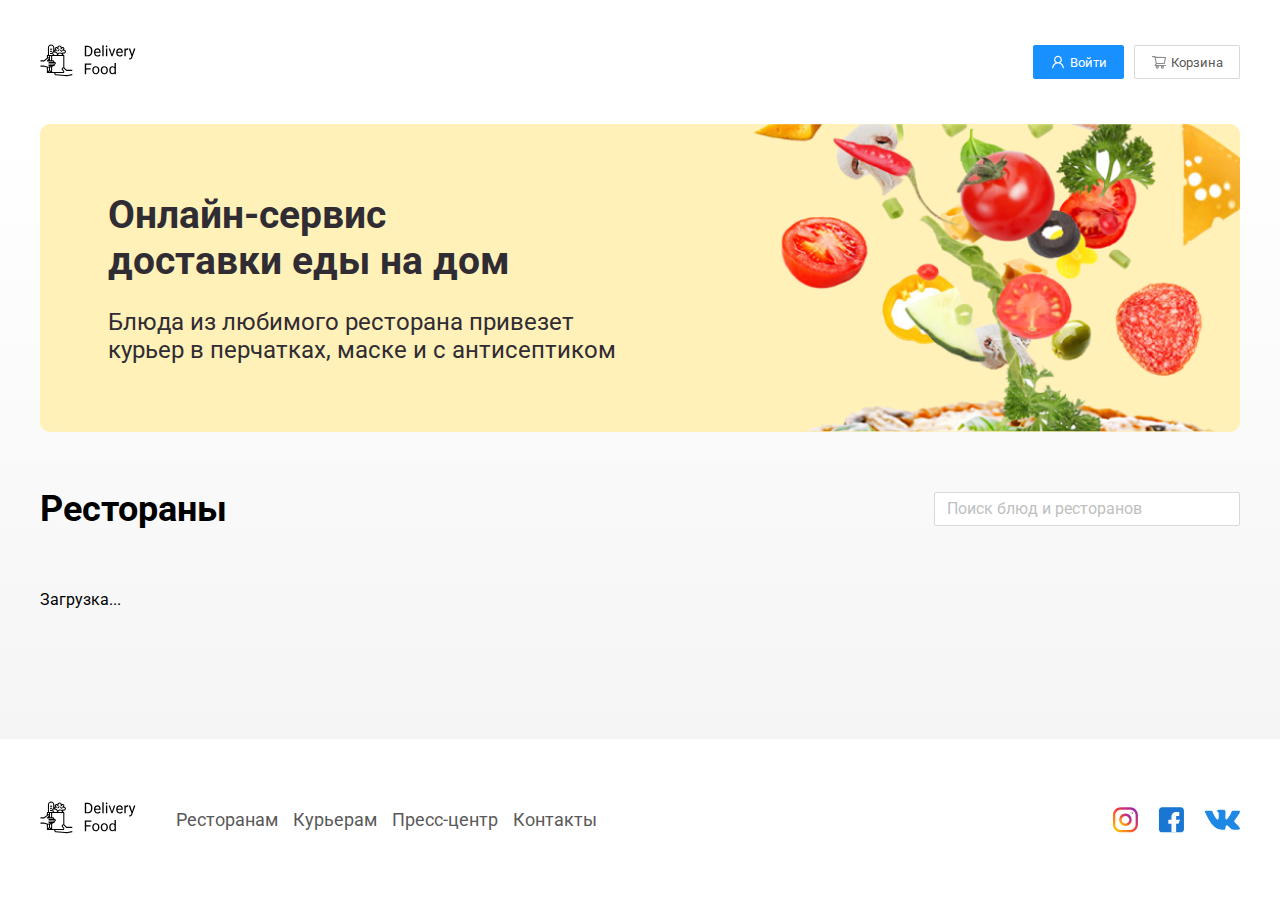
<file: index.html>
<!DOCTYPE html>
<html lang="ru">
  <head>
    <meta charset="UTF-8" />
    <meta name="viewport" content="width=device-width, initial-scale=1.0" />
    <title>Delivery Food</title>
    <link
      href="https://fonts.googleapis.com/css2?family=Caveat:wght@400..700&family=Comfortaa:wght@300..700&family=Manrope:wght@200..800&family=Play:wght@400;700&family=Roboto:ital,wght@0,100;0,300;0,400;0,500;0,700;0,900;1,100;1,300;1,400;1,500;1,700;1,900&display=swap"
      rel="stylesheet"
    />
    <link rel="stylesheet" href="./style.css" />
    <script src="./scripts/index.js" defer></script>
  </head>
  <body>
    <div class="page-wrapper">
      <header class="header">
        <div class="container">
          <div class="header-box">
            <a href="/index.html" class="header-logo logo">
              <svg
                width="101"
                height="37"
                viewBox="0 0 101 37"
                fill="none"
                xmlns="http://www.w3.org/2000/svg"
              >
                <path
                  d="M12.2787 6.56271H10.1395V7.6323H12.2787V6.56271Z"
                  fill="black"
                />
                <path
                  d="M12.2787 8.70187H10.1395V9.77146H12.2787V8.70187Z"
                  fill="black"
                />
                <path
                  d="M12.2787 10.841H10.1395V11.9106H12.2787V10.841Z"
                  fill="black"
                />
                <path
                  d="M19.7658 7.0975H18.6962C18.6959 7.38107 18.5831 7.65293 18.3826 7.85344C18.1821 8.05396 17.9102 8.16675 17.6266 8.16709V9.23667C18.1938 9.23603 18.7375 9.01045 19.1386 8.60942C19.5396 8.20839 19.7652 7.66465 19.7658 7.0975Z"
                  fill="black"
                />
                <path
                  d="M22.4398 9.77146V8.70188C22.1563 8.70154 21.8844 8.58875 21.6839 8.38823C21.4834 8.18772 21.3706 7.91586 21.3702 7.63229H20.3007C20.3013 8.19944 20.5269 8.74318 20.9279 9.14421C21.3289 9.54524 21.8727 9.77082 22.4398 9.77146Z"
                  fill="black"
                />
                <path
                  d="M28.0545 33.0505C27.1517 33.2146 26.2308 33.2557 25.3169 33.1728L16.0182 32.3274C15.8687 32.3138 15.7303 32.2431 15.6316 32.13C15.5329 32.0169 15.4816 31.8701 15.4884 31.7202C15.4952 31.5703 15.5595 31.4287 15.6679 31.325C15.7764 31.2212 15.9207 31.1633 16.0707 31.1632H23.2419C23.5965 31.1626 23.9365 31.0214 24.1871 30.7705C24.4378 30.5196 24.5787 30.1796 24.5789 29.8249V29.8124C24.5783 29.5314 24.4871 29.2581 24.3189 29.033L23.0944 27.401C23.0168 27.2972 22.9748 27.1711 22.9745 27.0415V26.9497C22.9745 26.8311 23.0097 26.7152 23.0756 26.6166C23.1414 26.518 23.2351 26.4411 23.3447 26.3957C23.4542 26.3503 23.5748 26.3385 23.6911 26.3616C23.8075 26.3847 23.9143 26.4418 23.9982 26.5257L26.3399 28.8674C26.3896 28.917 26.4485 28.9564 26.5134 28.9833C26.5783 29.0102 26.6478 29.024 26.7181 29.024H32.6008V27.9544H26.9395L24.7546 25.7693C24.6996 25.7145 24.6409 25.6634 24.5789 25.6166V13.515C24.5789 13.3732 24.5225 13.2372 24.4223 13.1369C24.322 13.0366 24.1859 12.9802 24.0441 12.9802H23.5093V11.3759H24.3115C24.8079 11.3759 25.284 11.1787 25.635 10.8276C25.9861 10.4766 26.1833 10.0005 26.1833 9.50409C26.1833 9.00766 25.9861 8.53157 25.635 8.18054C25.284 7.82952 24.8079 7.63231 24.3115 7.63231H24.2562C24.524 7.31148 24.6616 6.90191 24.6421 6.48449C24.6225 6.06708 24.4471 5.67218 24.1505 5.37783C23.8539 5.08347 23.4576 4.91105 23.0401 4.89464C22.6225 4.87823 22.214 5.01902 21.8952 5.28919C21.8446 4.75947 21.5984 4.26763 21.2047 3.9097C20.8109 3.55176 20.2979 3.35343 19.7658 3.35343C19.2336 3.35343 18.7206 3.55176 18.3269 3.9097C17.9331 4.26763 17.6869 4.75947 17.6363 5.28919C17.3175 5.01902 16.909 4.87823 16.4914 4.89464C16.0739 4.91105 15.6777 5.08347 15.3811 5.37783C15.0845 5.67218 14.909 6.06708 14.8895 6.48449C14.8699 6.90191 15.0076 7.31148 15.2753 7.63231H15.22C14.9425 7.63206 14.6684 7.69389 14.4178 7.81327V5.49315C14.4178 4.64213 14.0798 3.82597 13.478 3.22422C12.8763 2.62246 12.0601 2.28439 11.2091 2.28439C10.3581 2.28439 9.54191 2.62246 8.94016 3.22422C8.3384 3.82597 8.00033 4.64213 8.00033 5.49315V12.9802H7.46554C7.32371 12.9802 7.18768 13.0366 7.08739 13.1369C6.98709 13.2372 6.93075 13.3732 6.93075 13.515V15.8666L4.05898 18.3282H0.513245V19.3977H4.25679C4.38444 19.3977 4.50788 19.3521 4.6048 19.269L7.70446 16.6121C8.02312 16.3392 8.42885 16.1891 8.84845 16.189C8.89225 16.189 8.93507 16.202 8.97149 16.2263C9.00791 16.2507 9.03629 16.2853 9.05305 16.3257C9.06981 16.3662 9.07419 16.4107 9.06564 16.4537C9.05709 16.4967 9.03599 16.5361 9.00501 16.5671L7.08738 18.4848C7.01258 18.5596 6.96164 18.6549 6.94101 18.7586C6.92037 18.8624 6.93096 18.9699 6.97144 19.0676C7.01192 19.1653 7.08047 19.2489 7.16842 19.3076C7.25637 19.3664 7.35977 19.3977 7.46554 19.3977H13.0809C13.1518 19.3977 13.2198 19.4259 13.2699 19.4761C13.3201 19.5262 13.3483 19.5942 13.3483 19.6651C13.3483 19.7361 13.3201 19.8041 13.2699 19.8542C13.2198 19.9044 13.1518 19.9325 13.0809 19.9325H9.06992C8.92808 19.9325 8.79206 19.9889 8.69176 20.0892C8.59147 20.1895 8.53513 20.3255 8.53513 20.4673C8.53513 20.6092 8.59147 20.7452 8.69176 20.8455C8.79206 20.9458 8.92808 21.0021 9.06992 21.0021H14.6852C14.7562 21.0021 14.8242 21.0303 14.8743 21.0804C14.9245 21.1306 14.9526 21.1986 14.9526 21.2695C14.9526 21.3404 14.9245 21.4084 14.8743 21.4586C14.8242 21.5087 14.7562 21.5369 14.6852 21.5369H9.06992C8.92808 21.5369 8.79206 21.5933 8.69176 21.6935C8.59147 21.7938 8.53513 21.9299 8.53513 22.0717C8.53513 22.2135 8.59147 22.3496 8.69176 22.4499C8.79206 22.5501 8.92808 22.6065 9.06992 22.6065H13.6157C13.6866 22.6065 13.7546 22.6347 13.8047 22.6848C13.8549 22.735 13.883 22.803 13.883 22.8739C13.883 22.9448 13.8549 23.0128 13.8047 23.063C13.7546 23.1131 13.6866 23.1413 13.6157 23.1413H9.06992C8.92808 23.1413 8.79206 23.1976 8.69176 23.2979C8.59147 23.3982 8.53513 23.5342 8.53513 23.6761C8.53513 23.8179 8.59147 23.9539 8.69176 24.0542C8.79206 24.1545 8.92808 24.2109 9.06992 24.2109H11.7105C11.7187 24.2113 11.7264 24.2147 11.7323 24.2205C11.7381 24.2263 11.7417 24.234 11.7422 24.2422C11.7427 24.2504 11.7401 24.2585 11.735 24.265C11.7299 24.2714 11.7226 24.2758 11.7145 24.2772L8.04218 24.7362L4.40386 23.6967C4.35603 23.683 4.30653 23.6761 4.25679 23.6761H0.513245V24.7457H4.18192L6.93075 25.5311V30.6284H6.93202C6.93151 30.6986 6.94496 30.7683 6.97158 30.8333C6.9982 30.8984 7.03745 30.9575 7.08708 31.0072C7.13671 31.0569 7.19571 31.0963 7.26068 31.1231C7.32564 31.1499 7.39528 31.1635 7.46554 31.1632H14.5248C14.4348 31.4014 14.4011 31.6573 14.4263 31.9107C14.4515 32.1642 14.535 32.4084 14.6702 32.6242C14.8055 32.8401 14.9887 33.0217 15.2058 33.155C15.4228 33.2883 15.6677 33.3696 15.9214 33.3926L25.22 34.2382C25.5584 34.2691 25.8973 34.2845 26.2367 34.2844C26.9105 34.2844 27.5829 34.2238 28.2458 34.1033L32.6964 33.294L32.5051 32.2417L28.0545 33.0505ZM13.3483 10.8411C13.3484 10.6993 13.4048 10.5633 13.5051 10.4631C13.6053 10.3628 13.7413 10.3064 13.883 10.3063H14.9526C15.5198 10.3069 16.0635 10.5325 16.4645 10.9335C16.8656 11.3346 17.0912 11.8783 17.0918 12.4454C17.0916 12.5872 17.0352 12.7232 16.935 12.8234C16.8347 12.9237 16.6988 12.9801 16.557 12.9802H15.4874C14.9203 12.9796 14.3765 12.754 13.9755 12.353C13.5745 11.952 13.3489 11.4082 13.3483 10.8411ZM15.22 8.7019H16.557C16.6628 8.7019 16.7662 8.67054 16.8541 8.61178C16.9421 8.55301 17.0106 8.46949 17.0511 8.37176C17.0916 8.27404 17.1022 8.16651 17.0815 8.06277C17.0609 7.95903 17.01 7.86373 16.9352 7.78894L16.133 6.98675C16.0773 6.93107 16.0331 6.86496 16.003 6.79221C15.9729 6.71946 15.9573 6.64148 15.9573 6.56273C15.9573 6.48398 15.9729 6.406 16.003 6.33325C16.0331 6.2605 16.0773 6.19439 16.133 6.13871C16.1887 6.08302 16.2548 6.03885 16.3275 6.00872C16.4003 5.97858 16.4783 5.96307 16.557 5.96307C16.6358 5.96307 16.7137 5.97858 16.7865 6.00872C16.8592 6.03885 16.9253 6.08302 16.981 6.13871L17.7832 6.94089C17.858 7.01569 17.9533 7.06663 18.057 7.08726C18.1608 7.1079 18.2683 7.09731 18.366 7.05683C18.4638 7.01635 18.5473 6.9478 18.6061 6.85985C18.6648 6.7719 18.6962 6.6685 18.6962 6.56273V5.49315C18.6962 5.20947 18.8089 4.93742 19.0094 4.73684C19.21 4.53625 19.4821 4.42356 19.7658 4.42356C20.0494 4.42356 20.3215 4.53625 20.5221 4.73684C20.7227 4.93742 20.8353 5.20947 20.8353 5.49315V6.56273C20.8353 6.6685 20.8667 6.7719 20.9255 6.85985C20.9842 6.9478 21.0678 7.01635 21.1655 7.05683C21.2632 7.09731 21.3707 7.1079 21.4745 7.08726C21.5782 7.06663 21.6735 7.01569 21.7483 6.94089L22.5505 6.13871C22.6062 6.08302 22.6723 6.03885 22.745 6.00872C22.8178 5.97858 22.8958 5.96307 22.9745 5.96307C23.0533 5.96307 23.1312 5.97858 23.204 6.00872C23.2767 6.03885 23.3428 6.08302 23.3985 6.13871C23.4542 6.19439 23.4984 6.2605 23.5285 6.33325C23.5587 6.406 23.5742 6.48398 23.5742 6.56273C23.5742 6.64148 23.5587 6.71946 23.5285 6.79221C23.4984 6.86496 23.4542 6.93107 23.3985 6.98675L22.5963 7.78894C22.5215 7.86373 22.4706 7.95903 22.45 8.06277C22.4293 8.16651 22.4399 8.27404 22.4804 8.37176C22.5209 8.46949 22.5894 8.55301 22.6774 8.61178C22.7653 8.67054 22.8687 8.7019 22.9745 8.7019H24.3115C24.5242 8.7019 24.7283 8.78641 24.8787 8.93685C25.0292 9.08729 25.1137 9.29133 25.1137 9.50409C25.1137 9.71684 25.0292 9.92088 24.8787 10.0713C24.7283 10.2218 24.5242 10.3063 24.3115 10.3063H22.9745C22.8327 10.3063 22.6966 10.3626 22.5964 10.4629C22.4961 10.5632 22.4397 10.6992 22.4397 10.8411V11.1259C21.8157 10.5655 20.9967 10.2723 20.1588 10.3094C19.3208 10.3466 18.531 10.711 17.959 11.3245C17.7298 10.7119 17.3192 10.1839 16.782 9.81081C16.2448 9.43776 15.6066 9.23747 14.9526 9.23669H14.4646C14.52 9.08049 14.6223 8.94524 14.7575 8.84949C14.8928 8.75374 15.0543 8.70218 15.22 8.7019ZM22.372 12.9802H18.2291C18.3475 12.5209 18.6153 12.1139 18.9903 11.8233C19.3652 11.5327 19.8262 11.375 20.3006 11.375C20.7749 11.375 21.2359 11.5327 21.6108 11.8233C21.9858 12.1139 22.2536 12.5209 22.372 12.9802ZM9.06992 5.49315C9.06992 4.9258 9.29529 4.3817 9.69647 3.98053C10.0976 3.57935 10.6417 3.35398 11.2091 3.35398C11.7764 3.35398 12.3205 3.57935 12.7217 3.98053C13.1229 4.3817 13.3483 4.9258 13.3483 5.49315V9.32867C13.0357 9.43958 12.7651 9.64448 12.5736 9.91525C12.3821 10.186 12.2791 10.5094 12.2787 10.8411C12.2781 11.6309 12.5701 12.393 13.0983 12.9802H9.06992V5.49315ZM10.1395 14.0498H11.2091V18.3282H10.1395V14.0498ZM8.84845 15.1194C8.56074 15.1195 8.27474 15.1636 8.00033 15.25V14.0498H9.06992V15.1398C8.99682 15.1267 8.92272 15.1198 8.84845 15.1194ZM9.06992 18.0149V18.3282H8.7566L9.06992 18.0149ZM10.1395 25.552L11.2091 25.4183V29.3372L10.1395 28.2676V25.552ZM8.06665 25.8111L9.06992 25.6857V28.2677L8.00033 29.3373V25.8152C8.0225 25.8152 8.04465 25.8138 8.06665 25.8111ZM8.7566 30.0936L9.60471 29.2455L10.4528 30.0936H8.7566ZM12.2787 25.1879C12.4415 25.09 12.5763 24.9516 12.67 24.7863C12.7637 24.6209 12.8131 24.4342 12.8135 24.2442C12.8135 24.233 12.8135 24.2219 12.8129 24.2107H13.6157C13.8157 24.2106 14.0131 24.1657 14.1935 24.0792C14.3738 23.9927 14.5325 23.8668 14.6578 23.7109C14.7831 23.5549 14.8718 23.3729 14.9174 23.1781C14.963 22.9834 14.9643 22.7809 14.9213 22.5855C15.2502 22.5265 15.545 22.3466 15.7478 22.0811C15.9506 21.8156 16.0467 21.4838 16.0171 21.151C15.9875 20.8182 15.8343 20.5086 15.5878 20.2831C15.3413 20.0576 15.0193 19.9325 14.6852 19.9325H14.3911C14.4306 19.7383 14.4264 19.5377 14.3789 19.3452C14.3313 19.1528 14.2416 18.9733 14.1162 18.8198C13.9909 18.6663 13.8329 18.5425 13.6539 18.4575C13.4748 18.3725 13.2791 18.3283 13.0809 18.3282H12.2787V14.0498H23.5093V25.2821C23.0784 25.2994 22.6708 25.4825 22.3718 25.7933C22.0728 26.1041 21.9055 26.5185 21.9049 26.9497V27.0415C21.9057 27.4026 22.0229 27.7538 22.2392 28.0431L23.4636 29.6748C23.4933 29.7146 23.5094 29.7628 23.5095 29.8124V29.8249C23.5096 29.896 23.4815 29.9642 23.4313 30.0146C23.3811 30.065 23.313 30.0934 23.2419 30.0936H12.2787V25.1879Z"
                  fill="black"
                />
                <path
                  d="M45.2378 14.2844V3.62033H48.248C49.1758 3.62033 49.9961 3.82541 50.709 4.23557C51.4219 4.64572 51.9712 5.22922 52.3569 5.98605C52.7476 6.74289 52.9453 7.61203 52.9502 8.59348V9.27463C52.9502 10.2805 52.7549 11.1618 52.3643 11.9187C51.9785 12.6755 51.4243 13.2566 50.7017 13.6618C49.9839 14.0671 49.1465 14.2746 48.1895 14.2844H45.2378ZM46.644 4.77756V13.1345H48.1235C49.2075 13.1345 50.0498 12.7976 50.6504 12.1237C51.2559 11.4499 51.5586 10.4904 51.5586 9.24533V8.62277C51.5586 7.41183 51.2729 6.47189 50.7017 5.80295C50.1353 5.12912 49.3296 4.78732 48.2847 4.77756H46.644ZM58.1577 14.4309C57.0835 14.4309 56.2095 14.0793 55.5356 13.3762C54.8618 12.6682 54.5249 11.7234 54.5249 10.5417V10.2927C54.5249 9.50656 54.6738 8.80588 54.9717 8.19064C55.2744 7.57053 55.6943 7.08713 56.2314 6.74045C56.7734 6.38889 57.3594 6.2131 57.9893 6.2131C59.0195 6.2131 59.8203 6.55246 60.3916 7.23117C60.9629 7.90988 61.2485 8.88156 61.2485 10.1462V10.7102H55.8799C55.8994 11.4914 56.1265 12.1237 56.561 12.6071C57.0005 13.0857 57.5571 13.3249 58.231 13.3249C58.7095 13.3249 59.1147 13.2273 59.4468 13.032C59.7788 12.8366 60.0693 12.5779 60.3184 12.2556L61.146 12.9001C60.4819 13.9206 59.4858 14.4309 58.1577 14.4309ZM57.9893 7.32639C57.4424 7.32639 56.9834 7.52658 56.6123 7.92697C56.2412 8.32248 56.0117 8.87912 55.9238 9.59689H59.8936V9.49435C59.8545 8.80588 59.6689 8.27365 59.3369 7.89767C59.0049 7.51682 58.5557 7.32639 57.9893 7.32639ZM64.2954 14.2844H62.9404V3.03439H64.2954V14.2844ZM67.9429 14.2844H66.5879V6.35959H67.9429V14.2844ZM66.478 4.25754C66.478 4.03781 66.5439 3.85226 66.6758 3.7009C66.8125 3.54953 67.0127 3.47385 67.2764 3.47385C67.54 3.47385 67.7402 3.54953 67.877 3.7009C68.0137 3.85226 68.082 4.03781 68.082 4.25754C68.082 4.47726 68.0137 4.66037 67.877 4.80685C67.7402 4.95334 67.54 5.02658 67.2764 5.02658C67.0127 5.02658 66.8125 4.95334 66.6758 4.80685C66.5439 4.66037 66.478 4.47726 66.478 4.25754ZM72.7329 12.446L74.6958 6.35959H76.0801L73.2383 14.2844H72.2056L69.3345 6.35959H70.7188L72.7329 12.446ZM80.5698 14.4309C79.4956 14.4309 78.6216 14.0793 77.9478 13.3762C77.2739 12.6682 76.937 11.7234 76.937 10.5417V10.2927C76.937 9.50656 77.0859 8.80588 77.3838 8.19064C77.6865 7.57053 78.1064 7.08713 78.6436 6.74045C79.1855 6.38889 79.7715 6.2131 80.4014 6.2131C81.4316 6.2131 82.2324 6.55246 82.8037 7.23117C83.375 7.90988 83.6606 8.88156 83.6606 10.1462V10.7102H78.292C78.3115 11.4914 78.5386 12.1237 78.9731 12.6071C79.4126 13.0857 79.9692 13.3249 80.6431 13.3249C81.1216 13.3249 81.5269 13.2273 81.8589 13.032C82.1909 12.8366 82.4814 12.5779 82.7305 12.2556L83.5581 12.9001C82.894 13.9206 81.8979 14.4309 80.5698 14.4309ZM80.4014 7.32639C79.8545 7.32639 79.3955 7.52658 79.0244 7.92697C78.6533 8.32248 78.4238 8.87912 78.3359 9.59689H82.3057V9.49435C82.2666 8.80588 82.0811 8.27365 81.749 7.89767C81.417 7.51682 80.9678 7.32639 80.4014 7.32639ZM89.0659 7.57541C88.8608 7.54123 88.6387 7.52414 88.3994 7.52414C87.5107 7.52414 86.9077 7.90256 86.5903 8.65939V14.2844H85.2354V6.35959H86.5537L86.5757 7.27512C87.02 6.56711 87.6499 6.2131 88.4653 6.2131C88.729 6.2131 88.9292 6.24728 89.0659 6.31564V7.57541ZM93.043 12.2995L94.8887 6.35959H96.3389L93.1528 15.5075C92.6597 16.8259 91.876 17.4851 90.8018 17.4851L90.5454 17.4631L90.04 17.3679V16.2693L90.4062 16.2986C90.8652 16.2986 91.2217 16.2058 91.4756 16.0202C91.7344 15.8347 91.9468 15.4953 92.1128 15.0022L92.4131 14.1965L89.5859 6.35959H91.0654L93.043 12.2995ZM51.1191 27.5749H46.644V32.2844H45.2378V21.6203H51.8442V22.7776H46.644V26.425H51.1191V27.5749ZM52.7964 28.2487C52.7964 27.4724 52.9478 26.7741 53.2505 26.154C53.5581 25.5339 53.9829 25.0554 54.5249 24.7185C55.0718 24.3816 55.6943 24.2131 56.3926 24.2131C57.4717 24.2131 58.3433 24.5866 59.0073 25.3337C59.6763 26.0808 60.0107 27.0744 60.0107 28.3147V28.4099C60.0107 29.1814 59.8618 29.8747 59.564 30.49C59.271 31.1003 58.8486 31.5764 58.2969 31.9182C57.75 32.26 57.1201 32.4309 56.4072 32.4309C55.333 32.4309 54.4614 32.0573 53.7925 31.3103C53.1284 30.5632 52.7964 29.5744 52.7964 28.344V28.2487ZM54.1587 28.4099C54.1587 29.2888 54.3613 29.9944 54.7666 30.5266C55.1768 31.0588 55.7236 31.3249 56.4072 31.3249C57.0957 31.3249 57.6426 31.0564 58.0479 30.5193C58.4531 29.9773 58.6558 29.2204 58.6558 28.2487C58.6558 27.3796 58.4482 26.6765 58.0332 26.1394C57.623 25.5974 57.0762 25.3264 56.3926 25.3264C55.7236 25.3264 55.1841 25.5925 54.7739 26.1247C54.3638 26.657 54.1587 27.4187 54.1587 28.4099ZM61.3511 28.2487C61.3511 27.4724 61.5024 26.7741 61.8052 26.154C62.1128 25.5339 62.5376 25.0554 63.0796 24.7185C63.6265 24.3816 64.249 24.2131 64.9473 24.2131C66.0264 24.2131 66.8979 24.5866 67.562 25.3337C68.231 26.0808 68.5654 27.0744 68.5654 28.3147V28.4099C68.5654 29.1814 68.4165 29.8747 68.1187 30.49C67.8257 31.1003 67.4033 31.5764 66.8516 31.9182C66.3047 32.26 65.6748 32.4309 64.9619 32.4309C63.8877 32.4309 63.0161 32.0573 62.3472 31.3103C61.6831 30.5632 61.3511 29.5744 61.3511 28.344V28.2487ZM62.7134 28.4099C62.7134 29.2888 62.916 29.9944 63.3213 30.5266C63.7314 31.0588 64.2783 31.3249 64.9619 31.3249C65.6504 31.3249 66.1973 31.0564 66.6025 30.5193C67.0078 29.9773 67.2104 29.2204 67.2104 28.2487C67.2104 27.3796 67.0029 26.6765 66.5879 26.1394C66.1777 25.5974 65.6309 25.3264 64.9473 25.3264C64.2783 25.3264 63.7388 25.5925 63.3286 26.1247C62.9185 26.657 62.7134 27.4187 62.7134 28.4099ZM69.9351 28.2561C69.9351 27.0403 70.2231 26.0637 70.7993 25.3264C71.3755 24.5842 72.1299 24.2131 73.0625 24.2131C73.9902 24.2131 74.7251 24.5305 75.2671 25.1653V21.0344H76.6221V32.2844H75.377L75.311 31.4348C74.769 32.0988 74.0146 32.4309 73.0479 32.4309C72.1299 32.4309 71.3804 32.0549 70.7993 31.3029C70.2231 30.551 69.9351 29.5695 69.9351 28.3586V28.2561ZM71.29 28.4099C71.29 29.3083 71.4756 30.0114 71.8467 30.5193C72.2178 31.0271 72.7305 31.281 73.3848 31.281C74.2441 31.281 74.8716 30.8952 75.2671 30.1237V26.4836C74.8618 25.7365 74.2393 25.363 73.3994 25.363C72.7354 25.363 72.2178 25.6194 71.8467 26.132C71.4756 26.6447 71.29 27.404 71.29 28.4099Z"
                  fill="black"
                />
              </svg>
            </a>
            <div class="header-controls">
              <button class="btn btn-primary">
                <svg
                  width="16"
                  height="16"
                  viewBox="0 0 16 16"
                  fill="none"
                  xmlns="http://www.w3.org/2000/svg"
                >
                  <path
                    d="M13.4143 11.9312C13.1196 11.2331 12.6919 10.5989 12.155 10.0641C11.6197 9.52767 10.9856 9.10001 10.2878 8.80469C10.2815 8.80156 10.2753 8.8 10.269 8.79688C11.2425 8.09375 11.8753 6.94844 11.8753 5.65625C11.8753 3.51562 10.1409 1.78125 8.00028 1.78125C5.85966 1.78125 4.12528 3.51562 4.12528 5.65625C4.12528 6.94844 4.7581 8.09375 5.73153 8.79844C5.72528 8.80156 5.71903 8.80312 5.71278 8.80625C5.01278 9.10156 4.38466 9.525 3.8456 10.0656C3.3092 10.6009 2.88154 11.235 2.58622 11.9328C2.2961 12.616 2.13963 13.3485 2.12528 14.0906C2.12487 14.1073 2.12779 14.1239 2.13389 14.1394C2.13998 14.1549 2.14912 14.1691 2.16077 14.181C2.17242 14.193 2.18634 14.2025 2.20171 14.2089C2.21709 14.2154 2.2336 14.2188 2.25028 14.2188H3.18778C3.25653 14.2188 3.31122 14.1641 3.31278 14.0969C3.34403 12.8906 3.82841 11.7609 4.68466 10.9047C5.5706 10.0188 6.74716 9.53125 8.00028 9.53125C9.25341 9.53125 10.43 10.0188 11.3159 10.9047C12.1722 11.7609 12.6565 12.8906 12.6878 14.0969C12.6893 14.1656 12.744 14.2188 12.8128 14.2188H13.7503C13.767 14.2188 13.7835 14.2154 13.7989 14.2089C13.8142 14.2025 13.8281 14.193 13.8398 14.181C13.8514 14.1691 13.8606 14.1549 13.8667 14.1394C13.8728 14.1239 13.8757 14.1073 13.8753 14.0906C13.8597 13.3438 13.705 12.6172 13.4143 11.9312ZM8.00028 8.34375C7.2831 8.34375 6.6081 8.06406 6.10028 7.55625C5.59247 7.04844 5.31278 6.37344 5.31278 5.65625C5.31278 4.93906 5.59247 4.26406 6.10028 3.75625C6.6081 3.24844 7.2831 2.96875 8.00028 2.96875C8.71747 2.96875 9.39247 3.24844 9.90028 3.75625C10.4081 4.26406 10.6878 4.93906 10.6878 5.65625C10.6878 6.37344 10.4081 7.04844 9.90028 7.55625C9.39247 8.06406 8.71747 8.34375 8.00028 8.34375Z"
                    fill="white"
                  />
                </svg>
                Войти
              </button>
              <button class="btn btn-outline" id="cart-button">
                <svg
                  width="16"
                  height="16"
                  viewBox="0 0 16 16"
                  fill="none"
                  xmlns="http://www.w3.org/2000/svg"
                >
                  <path
                    d="M14.4202 10.9672H5.11549L5.58268 10.0156L13.3452 10.0016C13.6077 10.0016 13.8327 9.81406 13.8796 9.55469L14.9546 3.5375C14.9827 3.37969 14.9405 3.21719 14.8374 3.09375C14.7864 3.033 14.7228 2.98407 14.6511 2.95034C14.5793 2.91661 14.501 2.8989 14.4217 2.89844L4.54674 2.86562L4.46237 2.46875C4.40924 2.21562 4.18112 2.03125 3.92174 2.03125H1.50768C1.36139 2.03125 1.2211 2.08936 1.11766 2.1928C1.01423 2.29624 0.956116 2.43653 0.956116 2.58281C0.956116 2.7291 1.01423 2.86939 1.11766 2.97283C1.2211 3.07626 1.36139 3.13438 1.50768 3.13438H3.47487L3.84362 4.8875L4.75143 9.28281L3.58268 11.1906C3.52198 11.2725 3.48543 11.3698 3.47714 11.4714C3.46886 11.573 3.48918 11.675 3.5358 11.7656C3.62955 11.9516 3.81862 12.0688 4.02799 12.0688H5.00924C4.80005 12.3466 4.68706 12.685 4.68737 13.0328C4.68737 13.9172 5.40612 14.6359 6.29049 14.6359C7.17487 14.6359 7.89362 13.9172 7.89362 13.0328C7.89362 12.6844 7.77799 12.3453 7.57174 12.0688H10.0889C9.87974 12.3466 9.76675 12.685 9.76705 13.0328C9.76705 13.9172 10.4858 14.6359 11.3702 14.6359C12.2546 14.6359 12.9733 13.9172 12.9733 13.0328C12.9733 12.6844 12.8577 12.3453 12.6514 12.0688H14.4217C14.7249 12.0688 14.9733 11.8219 14.9733 11.5172C14.9724 11.3711 14.9137 11.2312 14.8101 11.1282C14.7065 11.0251 14.5663 10.9673 14.4202 10.9672ZM4.77643 3.95312L13.7733 3.98281L12.8921 8.91719L5.82486 8.92969L4.77643 3.95312ZM6.29049 13.5266C6.01862 13.5266 5.79674 13.3047 5.79674 13.0328C5.79674 12.7609 6.01862 12.5391 6.29049 12.5391C6.56237 12.5391 6.78424 12.7609 6.78424 13.0328C6.78424 13.1638 6.73222 13.2894 6.63962 13.3819C6.54703 13.4745 6.42144 13.5266 6.29049 13.5266ZM11.3702 13.5266C11.0983 13.5266 10.8764 13.3047 10.8764 13.0328C10.8764 12.7609 11.0983 12.5391 11.3702 12.5391C11.6421 12.5391 11.8639 12.7609 11.8639 13.0328C11.8639 13.1638 11.8119 13.2894 11.7193 13.3819C11.6267 13.4745 11.5011 13.5266 11.3702 13.5266Z"
                    fill="#8C8C8C"
                  />
                </svg>
                Корзина
              </button>
            </div>
          </div>
        </div>
      </header>

      <main class="main">
        <section class="banner">
          <div class="container">
            <div class="banner-item">
              <h2 class="banner-item--title">
                Онлайн-сервис <br />доставки еды на дом
              </h2>
              <p class="banner-item--subtitle">
                Блюда из любимого ресторана привезет курьер в перчатках, маске и
                с антисептиком
              </p>
            </div>
          </div>
        </section>
        <section class="products">
          <div class="container">
            <div class="products-header">
              <h3 class="products-header--title">Рестораны</h3>

              <input
                type="text"
                class="products-header--search"
                placeholder="Поиск блюд и ресторанов"
              />
            </div>
            <div class="products-wrapper" id="rests-container"></div>
          </div>
        </section>
      </main>
      <div class="cart-modal__overlay">
        <div class="cart-modal">
          <div class="cart-modal__header">
            <h2 class="cart-modal__header--title">Корзина</h2>
            <span class="cart-modal__header--closer"
              ><svg
                width="26"
                height="26"
                viewBox="0 0 26 26"
                fill="none"
                xmlns="http://www.w3.org/2000/svg"
              >
                <path
                  d="M16.0035 13L25.3506 3.65245C25.6077 3.39513 25.7496 3.05184 25.75 2.68578C25.75 2.31952 25.6081 1.97582 25.3506 1.71891L24.5315 0.900011C24.274 0.642084 23.9307 0.500824 23.5642 0.500824C23.1984 0.500824 22.8551 0.642084 22.5976 0.900011L13.2504 10.247L3.90285 0.900011C3.64573 0.642084 3.30224 0.500824 2.93598 0.500824C2.57012 0.500824 2.22663 0.642084 1.96951 0.900011L1.15 1.71891C0.616667 2.25225 0.616667 3.11973 1.15 3.65245L10.4974 13L1.15 22.3472C0.892683 22.6049 0.751016 22.9482 0.751016 23.3142C0.751016 23.6803 0.892683 24.0236 1.15 24.2811L1.96931 25.1C2.22642 25.3577 2.57012 25.4992 2.93577 25.4992C3.30203 25.4992 3.64553 25.3577 3.90264 25.1L13.2502 15.7529L22.5974 25.1C22.8549 25.3577 23.1982 25.4992 23.564 25.4992H23.5644C23.9305 25.4992 24.2738 25.3577 24.5313 25.1L25.3504 24.2811C25.6075 24.0238 25.7494 23.6803 25.7494 23.3142C25.7494 22.9482 25.6075 22.6049 25.3504 22.3474L16.0035 13Z"
                  fill="black"
                />
              </svg>
            </span>
          </div>
          <div class="cart-modal__body">
            <div class="cart-item">
              <p class="cart-item__title">Ролл угорь стандарт</p>

              <div class="cart-item__controls">
                <div class="cart-item__controls--price">250 ₽</div>
                <button class="btn btn-outline">-</button>
                <div class="cart-item__controls--count">1</div>
                <button class="btn btn-outline">+</button>
              </div>
            </div>
            <div class="cart-item">
              <p class="cart-item__title">Ролл угорь стандарт</p>

              <div class="cart-item__controls">
                <div class="cart-item__controls--price">250 ₽</div>
                <button class="btn btn-outline">-</button>
                <div class="cart-item__controls--count">1</div>
                <button class="btn btn-outline">+</button>
              </div>
            </div>
            <div class="cart-item">
              <p class="cart-item__title">Ролл угорь стандарт</p>

              <div class="cart-item__controls">
                <div class="cart-item__controls--price">250 ₽</div>
                <button class="btn btn-outline">-</button>
                <div class="cart-item__controls--count">1</div>
                <button class="btn btn-outline">+</button>
              </div>
            </div>
            <div class="cart-item">
              <p class="cart-item__title">Ролл угорь стандарт</p>

              <div class="cart-item__controls">
                <div class="cart-item__controls--price">250 ₽</div>
                <button class="btn btn-outline">-</button>
                <div class="cart-item__controls--count">1</div>
                <button class="btn btn-outline">+</button>
              </div>
            </div>
            <div class="cart-item">
              <p class="cart-item__title">Ролл угорь стандарт</p>

              <div class="cart-item__controls">
                <div class="cart-item__controls--price">250 ₽</div>
                <button class="btn btn-outline">-</button>
                <div class="cart-item__controls--count">1</div>
                <button class="btn btn-outline">+</button>
              </div>
            </div>
          </div>
          <div class="cart-modal__footer">
            <div class="cart-modal__footer--price">1250 ₽</div>
            <div class="cart-modal__footer--controls">
              <button class="btn btn-primary">Оформить заказ</button>
              <button class="btn btn-outline">Отмена</button>
            </div>
          </div>
        </div>
      </div>

      <footer class="footer">
        <div class="container">
          <div class="footer-box">
            <a href="/index.html" class="footer-logo logo">
              <svg
                width="101"
                height="37"
                viewBox="0 0 101 37"
                fill="none"
                xmlns="http://www.w3.org/2000/svg"
              >
                <path
                  d="M12.2787 6.56271H10.1395V7.6323H12.2787V6.56271Z"
                  fill="black"
                />
                <path
                  d="M12.2787 8.70187H10.1395V9.77146H12.2787V8.70187Z"
                  fill="black"
                />
                <path
                  d="M12.2787 10.841H10.1395V11.9106H12.2787V10.841Z"
                  fill="black"
                />
                <path
                  d="M19.7658 7.0975H18.6962C18.6959 7.38107 18.5831 7.65293 18.3826 7.85344C18.1821 8.05396 17.9102 8.16675 17.6266 8.16709V9.23667C18.1938 9.23603 18.7375 9.01045 19.1386 8.60942C19.5396 8.20839 19.7652 7.66465 19.7658 7.0975Z"
                  fill="black"
                />
                <path
                  d="M22.4398 9.77146V8.70188C22.1563 8.70154 21.8844 8.58875 21.6839 8.38823C21.4834 8.18772 21.3706 7.91586 21.3702 7.63229H20.3007C20.3013 8.19944 20.5269 8.74318 20.9279 9.14421C21.3289 9.54524 21.8727 9.77082 22.4398 9.77146Z"
                  fill="black"
                />
                <path
                  d="M28.0545 33.0505C27.1517 33.2146 26.2308 33.2557 25.3169 33.1728L16.0182 32.3274C15.8687 32.3138 15.7303 32.2431 15.6316 32.13C15.5329 32.0169 15.4816 31.8701 15.4884 31.7202C15.4952 31.5703 15.5595 31.4287 15.6679 31.325C15.7764 31.2212 15.9207 31.1633 16.0707 31.1632H23.2419C23.5965 31.1626 23.9365 31.0214 24.1871 30.7705C24.4378 30.5196 24.5787 30.1796 24.5789 29.8249V29.8124C24.5783 29.5314 24.4871 29.2581 24.3189 29.033L23.0944 27.401C23.0168 27.2972 22.9748 27.1711 22.9745 27.0415V26.9497C22.9745 26.8311 23.0097 26.7152 23.0756 26.6166C23.1414 26.518 23.2351 26.4411 23.3447 26.3957C23.4542 26.3503 23.5748 26.3385 23.6911 26.3616C23.8075 26.3847 23.9143 26.4418 23.9982 26.5257L26.3399 28.8674C26.3896 28.917 26.4485 28.9564 26.5134 28.9833C26.5783 29.0102 26.6478 29.024 26.7181 29.024H32.6008V27.9544H26.9395L24.7546 25.7693C24.6996 25.7145 24.6409 25.6634 24.5789 25.6166V13.515C24.5789 13.3732 24.5225 13.2372 24.4223 13.1369C24.322 13.0366 24.1859 12.9802 24.0441 12.9802H23.5093V11.3759H24.3115C24.8079 11.3759 25.284 11.1787 25.635 10.8276C25.9861 10.4766 26.1833 10.0005 26.1833 9.50409C26.1833 9.00766 25.9861 8.53157 25.635 8.18054C25.284 7.82952 24.8079 7.63231 24.3115 7.63231H24.2562C24.524 7.31148 24.6616 6.90191 24.6421 6.48449C24.6225 6.06708 24.4471 5.67218 24.1505 5.37783C23.8539 5.08347 23.4576 4.91105 23.0401 4.89464C22.6225 4.87823 22.214 5.01902 21.8952 5.28919C21.8446 4.75947 21.5984 4.26763 21.2047 3.9097C20.8109 3.55176 20.2979 3.35343 19.7658 3.35343C19.2336 3.35343 18.7206 3.55176 18.3269 3.9097C17.9331 4.26763 17.6869 4.75947 17.6363 5.28919C17.3175 5.01902 16.909 4.87823 16.4914 4.89464C16.0739 4.91105 15.6777 5.08347 15.3811 5.37783C15.0845 5.67218 14.909 6.06708 14.8895 6.48449C14.8699 6.90191 15.0076 7.31148 15.2753 7.63231H15.22C14.9425 7.63206 14.6684 7.69389 14.4178 7.81327V5.49315C14.4178 4.64213 14.0798 3.82597 13.478 3.22422C12.8763 2.62246 12.0601 2.28439 11.2091 2.28439C10.3581 2.28439 9.54191 2.62246 8.94016 3.22422C8.3384 3.82597 8.00033 4.64213 8.00033 5.49315V12.9802H7.46554C7.32371 12.9802 7.18768 13.0366 7.08739 13.1369C6.98709 13.2372 6.93075 13.3732 6.93075 13.515V15.8666L4.05898 18.3282H0.513245V19.3977H4.25679C4.38444 19.3977 4.50788 19.3521 4.6048 19.269L7.70446 16.6121C8.02312 16.3392 8.42885 16.1891 8.84845 16.189C8.89225 16.189 8.93507 16.202 8.97149 16.2263C9.00791 16.2507 9.03629 16.2853 9.05305 16.3257C9.06981 16.3662 9.07419 16.4107 9.06564 16.4537C9.05709 16.4967 9.03599 16.5361 9.00501 16.5671L7.08738 18.4848C7.01258 18.5596 6.96164 18.6549 6.94101 18.7586C6.92037 18.8624 6.93096 18.9699 6.97144 19.0676C7.01192 19.1653 7.08047 19.2489 7.16842 19.3076C7.25637 19.3664 7.35977 19.3977 7.46554 19.3977H13.0809C13.1518 19.3977 13.2198 19.4259 13.2699 19.4761C13.3201 19.5262 13.3483 19.5942 13.3483 19.6651C13.3483 19.7361 13.3201 19.8041 13.2699 19.8542C13.2198 19.9044 13.1518 19.9325 13.0809 19.9325H9.06992C8.92808 19.9325 8.79206 19.9889 8.69176 20.0892C8.59147 20.1895 8.53513 20.3255 8.53513 20.4673C8.53513 20.6092 8.59147 20.7452 8.69176 20.8455C8.79206 20.9458 8.92808 21.0021 9.06992 21.0021H14.6852C14.7562 21.0021 14.8242 21.0303 14.8743 21.0804C14.9245 21.1306 14.9526 21.1986 14.9526 21.2695C14.9526 21.3404 14.9245 21.4084 14.8743 21.4586C14.8242 21.5087 14.7562 21.5369 14.6852 21.5369H9.06992C8.92808 21.5369 8.79206 21.5933 8.69176 21.6935C8.59147 21.7938 8.53513 21.9299 8.53513 22.0717C8.53513 22.2135 8.59147 22.3496 8.69176 22.4499C8.79206 22.5501 8.92808 22.6065 9.06992 22.6065H13.6157C13.6866 22.6065 13.7546 22.6347 13.8047 22.6848C13.8549 22.735 13.883 22.803 13.883 22.8739C13.883 22.9448 13.8549 23.0128 13.8047 23.063C13.7546 23.1131 13.6866 23.1413 13.6157 23.1413H9.06992C8.92808 23.1413 8.79206 23.1976 8.69176 23.2979C8.59147 23.3982 8.53513 23.5342 8.53513 23.6761C8.53513 23.8179 8.59147 23.9539 8.69176 24.0542C8.79206 24.1545 8.92808 24.2109 9.06992 24.2109H11.7105C11.7187 24.2113 11.7264 24.2147 11.7323 24.2205C11.7381 24.2263 11.7417 24.234 11.7422 24.2422C11.7427 24.2504 11.7401 24.2585 11.735 24.265C11.7299 24.2714 11.7226 24.2758 11.7145 24.2772L8.04218 24.7362L4.40386 23.6967C4.35603 23.683 4.30653 23.6761 4.25679 23.6761H0.513245V24.7457H4.18192L6.93075 25.5311V30.6284H6.93202C6.93151 30.6986 6.94496 30.7683 6.97158 30.8333C6.9982 30.8984 7.03745 30.9575 7.08708 31.0072C7.13671 31.0569 7.19571 31.0963 7.26068 31.1231C7.32564 31.1499 7.39528 31.1635 7.46554 31.1632H14.5248C14.4348 31.4014 14.4011 31.6573 14.4263 31.9107C14.4515 32.1642 14.535 32.4084 14.6702 32.6242C14.8055 32.8401 14.9887 33.0217 15.2058 33.155C15.4228 33.2883 15.6677 33.3696 15.9214 33.3926L25.22 34.2382C25.5584 34.2691 25.8973 34.2845 26.2367 34.2844C26.9105 34.2844 27.5829 34.2238 28.2458 34.1033L32.6964 33.294L32.5051 32.2417L28.0545 33.0505ZM13.3483 10.8411C13.3484 10.6993 13.4048 10.5633 13.5051 10.4631C13.6053 10.3628 13.7413 10.3064 13.883 10.3063H14.9526C15.5198 10.3069 16.0635 10.5325 16.4645 10.9335C16.8656 11.3346 17.0912 11.8783 17.0918 12.4454C17.0916 12.5872 17.0352 12.7232 16.935 12.8234C16.8347 12.9237 16.6988 12.9801 16.557 12.9802H15.4874C14.9203 12.9796 14.3765 12.754 13.9755 12.353C13.5745 11.952 13.3489 11.4082 13.3483 10.8411ZM15.22 8.7019H16.557C16.6628 8.7019 16.7662 8.67054 16.8541 8.61178C16.9421 8.55301 17.0106 8.46949 17.0511 8.37176C17.0916 8.27404 17.1022 8.16651 17.0815 8.06277C17.0609 7.95903 17.01 7.86373 16.9352 7.78894L16.133 6.98675C16.0773 6.93107 16.0331 6.86496 16.003 6.79221C15.9729 6.71946 15.9573 6.64148 15.9573 6.56273C15.9573 6.48398 15.9729 6.406 16.003 6.33325C16.0331 6.2605 16.0773 6.19439 16.133 6.13871C16.1887 6.08302 16.2548 6.03885 16.3275 6.00872C16.4003 5.97858 16.4783 5.96307 16.557 5.96307C16.6358 5.96307 16.7137 5.97858 16.7865 6.00872C16.8592 6.03885 16.9253 6.08302 16.981 6.13871L17.7832 6.94089C17.858 7.01569 17.9533 7.06663 18.057 7.08726C18.1608 7.1079 18.2683 7.09731 18.366 7.05683C18.4638 7.01635 18.5473 6.9478 18.6061 6.85985C18.6648 6.7719 18.6962 6.6685 18.6962 6.56273V5.49315C18.6962 5.20947 18.8089 4.93742 19.0094 4.73684C19.21 4.53625 19.4821 4.42356 19.7658 4.42356C20.0494 4.42356 20.3215 4.53625 20.5221 4.73684C20.7227 4.93742 20.8353 5.20947 20.8353 5.49315V6.56273C20.8353 6.6685 20.8667 6.7719 20.9255 6.85985C20.9842 6.9478 21.0678 7.01635 21.1655 7.05683C21.2632 7.09731 21.3707 7.1079 21.4745 7.08726C21.5782 7.06663 21.6735 7.01569 21.7483 6.94089L22.5505 6.13871C22.6062 6.08302 22.6723 6.03885 22.745 6.00872C22.8178 5.97858 22.8958 5.96307 22.9745 5.96307C23.0533 5.96307 23.1312 5.97858 23.204 6.00872C23.2767 6.03885 23.3428 6.08302 23.3985 6.13871C23.4542 6.19439 23.4984 6.2605 23.5285 6.33325C23.5587 6.406 23.5742 6.48398 23.5742 6.56273C23.5742 6.64148 23.5587 6.71946 23.5285 6.79221C23.4984 6.86496 23.4542 6.93107 23.3985 6.98675L22.5963 7.78894C22.5215 7.86373 22.4706 7.95903 22.45 8.06277C22.4293 8.16651 22.4399 8.27404 22.4804 8.37176C22.5209 8.46949 22.5894 8.55301 22.6774 8.61178C22.7653 8.67054 22.8687 8.7019 22.9745 8.7019H24.3115C24.5242 8.7019 24.7283 8.78641 24.8787 8.93685C25.0292 9.08729 25.1137 9.29133 25.1137 9.50409C25.1137 9.71684 25.0292 9.92088 24.8787 10.0713C24.7283 10.2218 24.5242 10.3063 24.3115 10.3063H22.9745C22.8327 10.3063 22.6966 10.3626 22.5964 10.4629C22.4961 10.5632 22.4397 10.6992 22.4397 10.8411V11.1259C21.8157 10.5655 20.9967 10.2723 20.1588 10.3094C19.3208 10.3466 18.531 10.711 17.959 11.3245C17.7298 10.7119 17.3192 10.1839 16.782 9.81081C16.2448 9.43776 15.6066 9.23747 14.9526 9.23669H14.4646C14.52 9.08049 14.6223 8.94524 14.7575 8.84949C14.8928 8.75374 15.0543 8.70218 15.22 8.7019ZM22.372 12.9802H18.2291C18.3475 12.5209 18.6153 12.1139 18.9903 11.8233C19.3652 11.5327 19.8262 11.375 20.3006 11.375C20.7749 11.375 21.2359 11.5327 21.6108 11.8233C21.9858 12.1139 22.2536 12.5209 22.372 12.9802ZM9.06992 5.49315C9.06992 4.9258 9.29529 4.3817 9.69647 3.98053C10.0976 3.57935 10.6417 3.35398 11.2091 3.35398C11.7764 3.35398 12.3205 3.57935 12.7217 3.98053C13.1229 4.3817 13.3483 4.9258 13.3483 5.49315V9.32867C13.0357 9.43958 12.7651 9.64448 12.5736 9.91525C12.3821 10.186 12.2791 10.5094 12.2787 10.8411C12.2781 11.6309 12.5701 12.393 13.0983 12.9802H9.06992V5.49315ZM10.1395 14.0498H11.2091V18.3282H10.1395V14.0498ZM8.84845 15.1194C8.56074 15.1195 8.27474 15.1636 8.00033 15.25V14.0498H9.06992V15.1398C8.99682 15.1267 8.92272 15.1198 8.84845 15.1194ZM9.06992 18.0149V18.3282H8.7566L9.06992 18.0149ZM10.1395 25.552L11.2091 25.4183V29.3372L10.1395 28.2676V25.552ZM8.06665 25.8111L9.06992 25.6857V28.2677L8.00033 29.3373V25.8152C8.0225 25.8152 8.04465 25.8138 8.06665 25.8111ZM8.7566 30.0936L9.60471 29.2455L10.4528 30.0936H8.7566ZM12.2787 25.1879C12.4415 25.09 12.5763 24.9516 12.67 24.7863C12.7637 24.6209 12.8131 24.4342 12.8135 24.2442C12.8135 24.233 12.8135 24.2219 12.8129 24.2107H13.6157C13.8157 24.2106 14.0131 24.1657 14.1935 24.0792C14.3738 23.9927 14.5325 23.8668 14.6578 23.7109C14.7831 23.5549 14.8718 23.3729 14.9174 23.1781C14.963 22.9834 14.9643 22.7809 14.9213 22.5855C15.2502 22.5265 15.545 22.3466 15.7478 22.0811C15.9506 21.8156 16.0467 21.4838 16.0171 21.151C15.9875 20.8182 15.8343 20.5086 15.5878 20.2831C15.3413 20.0576 15.0193 19.9325 14.6852 19.9325H14.3911C14.4306 19.7383 14.4264 19.5377 14.3789 19.3452C14.3313 19.1528 14.2416 18.9733 14.1162 18.8198C13.9909 18.6663 13.8329 18.5425 13.6539 18.4575C13.4748 18.3725 13.2791 18.3283 13.0809 18.3282H12.2787V14.0498H23.5093V25.2821C23.0784 25.2994 22.6708 25.4825 22.3718 25.7933C22.0728 26.1041 21.9055 26.5185 21.9049 26.9497V27.0415C21.9057 27.4026 22.0229 27.7538 22.2392 28.0431L23.4636 29.6748C23.4933 29.7146 23.5094 29.7628 23.5095 29.8124V29.8249C23.5096 29.896 23.4815 29.9642 23.4313 30.0146C23.3811 30.065 23.313 30.0934 23.2419 30.0936H12.2787V25.1879Z"
                  fill="black"
                />
                <path
                  d="M45.2378 14.2844V3.62033H48.248C49.1758 3.62033 49.9961 3.82541 50.709 4.23557C51.4219 4.64572 51.9712 5.22922 52.3569 5.98605C52.7476 6.74289 52.9453 7.61203 52.9502 8.59348V9.27463C52.9502 10.2805 52.7549 11.1618 52.3643 11.9187C51.9785 12.6755 51.4243 13.2566 50.7017 13.6618C49.9839 14.0671 49.1465 14.2746 48.1895 14.2844H45.2378ZM46.644 4.77756V13.1345H48.1235C49.2075 13.1345 50.0498 12.7976 50.6504 12.1237C51.2559 11.4499 51.5586 10.4904 51.5586 9.24533V8.62277C51.5586 7.41183 51.2729 6.47189 50.7017 5.80295C50.1353 5.12912 49.3296 4.78732 48.2847 4.77756H46.644ZM58.1577 14.4309C57.0835 14.4309 56.2095 14.0793 55.5356 13.3762C54.8618 12.6682 54.5249 11.7234 54.5249 10.5417V10.2927C54.5249 9.50656 54.6738 8.80588 54.9717 8.19064C55.2744 7.57053 55.6943 7.08713 56.2314 6.74045C56.7734 6.38889 57.3594 6.2131 57.9893 6.2131C59.0195 6.2131 59.8203 6.55246 60.3916 7.23117C60.9629 7.90988 61.2485 8.88156 61.2485 10.1462V10.7102H55.8799C55.8994 11.4914 56.1265 12.1237 56.561 12.6071C57.0005 13.0857 57.5571 13.3249 58.231 13.3249C58.7095 13.3249 59.1147 13.2273 59.4468 13.032C59.7788 12.8366 60.0693 12.5779 60.3184 12.2556L61.146 12.9001C60.4819 13.9206 59.4858 14.4309 58.1577 14.4309ZM57.9893 7.32639C57.4424 7.32639 56.9834 7.52658 56.6123 7.92697C56.2412 8.32248 56.0117 8.87912 55.9238 9.59689H59.8936V9.49435C59.8545 8.80588 59.6689 8.27365 59.3369 7.89767C59.0049 7.51682 58.5557 7.32639 57.9893 7.32639ZM64.2954 14.2844H62.9404V3.03439H64.2954V14.2844ZM67.9429 14.2844H66.5879V6.35959H67.9429V14.2844ZM66.478 4.25754C66.478 4.03781 66.5439 3.85226 66.6758 3.7009C66.8125 3.54953 67.0127 3.47385 67.2764 3.47385C67.54 3.47385 67.7402 3.54953 67.877 3.7009C68.0137 3.85226 68.082 4.03781 68.082 4.25754C68.082 4.47726 68.0137 4.66037 67.877 4.80685C67.7402 4.95334 67.54 5.02658 67.2764 5.02658C67.0127 5.02658 66.8125 4.95334 66.6758 4.80685C66.5439 4.66037 66.478 4.47726 66.478 4.25754ZM72.7329 12.446L74.6958 6.35959H76.0801L73.2383 14.2844H72.2056L69.3345 6.35959H70.7188L72.7329 12.446ZM80.5698 14.4309C79.4956 14.4309 78.6216 14.0793 77.9478 13.3762C77.2739 12.6682 76.937 11.7234 76.937 10.5417V10.2927C76.937 9.50656 77.0859 8.80588 77.3838 8.19064C77.6865 7.57053 78.1064 7.08713 78.6436 6.74045C79.1855 6.38889 79.7715 6.2131 80.4014 6.2131C81.4316 6.2131 82.2324 6.55246 82.8037 7.23117C83.375 7.90988 83.6606 8.88156 83.6606 10.1462V10.7102H78.292C78.3115 11.4914 78.5386 12.1237 78.9731 12.6071C79.4126 13.0857 79.9692 13.3249 80.6431 13.3249C81.1216 13.3249 81.5269 13.2273 81.8589 13.032C82.1909 12.8366 82.4814 12.5779 82.7305 12.2556L83.5581 12.9001C82.894 13.9206 81.8979 14.4309 80.5698 14.4309ZM80.4014 7.32639C79.8545 7.32639 79.3955 7.52658 79.0244 7.92697C78.6533 8.32248 78.4238 8.87912 78.3359 9.59689H82.3057V9.49435C82.2666 8.80588 82.0811 8.27365 81.749 7.89767C81.417 7.51682 80.9678 7.32639 80.4014 7.32639ZM89.0659 7.57541C88.8608 7.54123 88.6387 7.52414 88.3994 7.52414C87.5107 7.52414 86.9077 7.90256 86.5903 8.65939V14.2844H85.2354V6.35959H86.5537L86.5757 7.27512C87.02 6.56711 87.6499 6.2131 88.4653 6.2131C88.729 6.2131 88.9292 6.24728 89.0659 6.31564V7.57541ZM93.043 12.2995L94.8887 6.35959H96.3389L93.1528 15.5075C92.6597 16.8259 91.876 17.4851 90.8018 17.4851L90.5454 17.4631L90.04 17.3679V16.2693L90.4062 16.2986C90.8652 16.2986 91.2217 16.2058 91.4756 16.0202C91.7344 15.8347 91.9468 15.4953 92.1128 15.0022L92.4131 14.1965L89.5859 6.35959H91.0654L93.043 12.2995ZM51.1191 27.5749H46.644V32.2844H45.2378V21.6203H51.8442V22.7776H46.644V26.425H51.1191V27.5749ZM52.7964 28.2487C52.7964 27.4724 52.9478 26.7741 53.2505 26.154C53.5581 25.5339 53.9829 25.0554 54.5249 24.7185C55.0718 24.3816 55.6943 24.2131 56.3926 24.2131C57.4717 24.2131 58.3433 24.5866 59.0073 25.3337C59.6763 26.0808 60.0107 27.0744 60.0107 28.3147V28.4099C60.0107 29.1814 59.8618 29.8747 59.564 30.49C59.271 31.1003 58.8486 31.5764 58.2969 31.9182C57.75 32.26 57.1201 32.4309 56.4072 32.4309C55.333 32.4309 54.4614 32.0573 53.7925 31.3103C53.1284 30.5632 52.7964 29.5744 52.7964 28.344V28.2487ZM54.1587 28.4099C54.1587 29.2888 54.3613 29.9944 54.7666 30.5266C55.1768 31.0588 55.7236 31.3249 56.4072 31.3249C57.0957 31.3249 57.6426 31.0564 58.0479 30.5193C58.4531 29.9773 58.6558 29.2204 58.6558 28.2487C58.6558 27.3796 58.4482 26.6765 58.0332 26.1394C57.623 25.5974 57.0762 25.3264 56.3926 25.3264C55.7236 25.3264 55.1841 25.5925 54.7739 26.1247C54.3638 26.657 54.1587 27.4187 54.1587 28.4099ZM61.3511 28.2487C61.3511 27.4724 61.5024 26.7741 61.8052 26.154C62.1128 25.5339 62.5376 25.0554 63.0796 24.7185C63.6265 24.3816 64.249 24.2131 64.9473 24.2131C66.0264 24.2131 66.8979 24.5866 67.562 25.3337C68.231 26.0808 68.5654 27.0744 68.5654 28.3147V28.4099C68.5654 29.1814 68.4165 29.8747 68.1187 30.49C67.8257 31.1003 67.4033 31.5764 66.8516 31.9182C66.3047 32.26 65.6748 32.4309 64.9619 32.4309C63.8877 32.4309 63.0161 32.0573 62.3472 31.3103C61.6831 30.5632 61.3511 29.5744 61.3511 28.344V28.2487ZM62.7134 28.4099C62.7134 29.2888 62.916 29.9944 63.3213 30.5266C63.7314 31.0588 64.2783 31.3249 64.9619 31.3249C65.6504 31.3249 66.1973 31.0564 66.6025 30.5193C67.0078 29.9773 67.2104 29.2204 67.2104 28.2487C67.2104 27.3796 67.0029 26.6765 66.5879 26.1394C66.1777 25.5974 65.6309 25.3264 64.9473 25.3264C64.2783 25.3264 63.7388 25.5925 63.3286 26.1247C62.9185 26.657 62.7134 27.4187 62.7134 28.4099ZM69.9351 28.2561C69.9351 27.0403 70.2231 26.0637 70.7993 25.3264C71.3755 24.5842 72.1299 24.2131 73.0625 24.2131C73.9902 24.2131 74.7251 24.5305 75.2671 25.1653V21.0344H76.6221V32.2844H75.377L75.311 31.4348C74.769 32.0988 74.0146 32.4309 73.0479 32.4309C72.1299 32.4309 71.3804 32.0549 70.7993 31.3029C70.2231 30.551 69.9351 29.5695 69.9351 28.3586V28.2561ZM71.29 28.4099C71.29 29.3083 71.4756 30.0114 71.8467 30.5193C72.2178 31.0271 72.7305 31.281 73.3848 31.281C74.2441 31.281 74.8716 30.8952 75.2671 30.1237V26.4836C74.8618 25.7365 74.2393 25.363 73.3994 25.363C72.7354 25.363 72.2178 25.6194 71.8467 26.132C71.4756 26.6447 71.29 27.404 71.29 28.4099Z"
                  fill="black"
                />
              </svg>
            </a>
            <div class="footer-nav">
              <ul>
                <li>Ресторанам</li>
                <li>Курьерам</li>
                <li>Пресс-центр</li>
                <li>Контакты</li>
              </ul>
            </div>
            <div class="footer-social">
              <svg
                width="26"
                height="26"
                viewBox="0 0 26 26"
                fill="none"
                xmlns="http://www.w3.org/2000/svg"
              >
                <path
                  d="M18.1353 0.314819H8.76025C4.44619 0.314819 0.947754 3.81326 0.947754 8.12732V17.5023C0.947754 21.8164 4.44619 25.3148 8.76025 25.3148H18.1353C22.4493 25.3148 25.9478 21.8164 25.9478 17.5023V8.12732C25.9478 3.81326 22.4493 0.314819 18.1353 0.314819ZM23.604 17.5023C23.604 20.5179 21.1509 22.9711 18.1353 22.9711H8.76025C5.74463 22.9711 3.2915 20.5179 3.2915 17.5023V8.12732C3.2915 5.11169 5.74463 2.65857 8.76025 2.65857H18.1353C21.1509 2.65857 23.604 5.11169 23.604 8.12732V17.5023Z"
                  fill="url(#paint0_linear_243_55)"
                />
                <path
                  d="M13.4478 6.56482C9.99619 6.56482 7.19775 9.36326 7.19775 12.8148C7.19775 16.2664 9.99619 19.0648 13.4478 19.0648C16.8993 19.0648 19.6978 16.2664 19.6978 12.8148C19.6978 9.36326 16.8993 6.56482 13.4478 6.56482ZM13.4478 16.7211C11.2946 16.7211 9.5415 14.9679 9.5415 12.8148C9.5415 10.6601 11.2946 8.90857 13.4478 8.90857C15.6009 8.90857 17.354 10.6601 17.354 12.8148C17.354 14.9679 15.6009 16.7211 13.4478 16.7211Z"
                  fill="url(#paint1_linear_243_55)"
                />
                <path
                  d="M20.1666 6.92892C20.6265 6.92892 20.9994 6.55606 20.9994 6.09611C20.9994 5.63617 20.6265 5.26331 20.1666 5.26331C19.7066 5.26331 19.3337 5.63617 19.3337 6.09611C19.3337 6.55606 19.7066 6.92892 20.1666 6.92892Z"
                  fill="url(#paint2_linear_243_55)"
                />
                <defs>
                  <linearGradient
                    id="paint0_linear_243_55"
                    x1="3.23627"
                    y1="23.0265"
                    x2="23.6592"
                    y2="2.60318"
                    gradientUnits="userSpaceOnUse"
                  >
                    <stop stop-color="#FFC107" />
                    <stop offset="0.507" stop-color="#F44336" />
                    <stop offset="0.99" stop-color="#9C27B0" />
                  </linearGradient>
                  <linearGradient
                    id="paint1_linear_243_55"
                    x1="9.02846"
                    y1="17.2341"
                    x2="17.8671"
                    y2="8.39552"
                    gradientUnits="userSpaceOnUse"
                  >
                    <stop stop-color="#FFC107" />
                    <stop offset="0.507" stop-color="#F44336" />
                    <stop offset="0.99" stop-color="#9C27B0" />
                  </linearGradient>
                  <linearGradient
                    id="paint2_linear_243_55"
                    x1="19.5777"
                    y1="6.6851"
                    x2="20.7554"
                    y2="5.50728"
                    gradientUnits="userSpaceOnUse"
                  >
                    <stop stop-color="#FFC107" />
                    <stop offset="0.507" stop-color="#F44336" />
                    <stop offset="0.99" stop-color="#9C27B0" />
                  </linearGradient>
                </defs>
              </svg>

              <svg
                width="26"
                height="26"
                viewBox="0 0 26 26"
                fill="none"
                xmlns="http://www.w3.org/2000/svg"
              >
                <path
                  d="M22.8228 0.314819H4.07275C2.34932 0.314819 0.947754 1.71638 0.947754 3.43982V22.1898C0.947754 23.9133 2.34932 25.3148 4.07275 25.3148H22.8228C24.5462 25.3148 25.9478 23.9133 25.9478 22.1898V3.43982C25.9478 1.71638 24.5462 0.314819 22.8228 0.314819Z"
                  fill="#1976D2"
                />
                <path
                  d="M22.0415 12.8148H18.1353V9.68982C18.1353 8.82732 18.8353 8.90857 19.6978 8.90857H21.2603V5.00232H18.1353C15.5462 5.00232 13.4478 7.10076 13.4478 9.68982V12.8148H10.3228V16.7211H13.4478V25.3148H18.1353V16.7211H20.479L22.0415 12.8148Z"
                  fill="#FAFAFA"
                />
              </svg>

              <svg
                width="36"
                height="21"
                viewBox="0 0 36 21"
                fill="none"
                xmlns="http://www.w3.org/2000/svg"
              >
                <path
                  d="M18.0988 20.7306H20.1934C20.1934 20.7306 20.8266 20.6605 21.1486 20.3121C21.4466 19.9922 21.4356 19.3919 21.4356 19.3919C21.4356 19.3919 21.394 16.5809 22.6998 16.1669C23.9859 15.7593 25.6378 18.8836 27.3884 20.0864C28.7117 20.9957 29.7173 20.7963 29.7173 20.7963L34.3994 20.7306C34.3994 20.7306 36.8488 20.5794 35.6876 18.6536C35.5934 18.4958 35.0106 17.2295 32.2062 14.6266C29.2704 11.9011 29.6648 12.3437 33.2009 7.63099C35.3546 4.76087 36.2156 3.00813 35.9462 2.25883C35.6898 1.54458 34.1058 1.733 34.1058 1.733L28.8388 1.76368C28.8388 1.76368 28.4488 1.7111 28.1574 1.88418C27.8748 2.05507 27.6929 2.44944 27.6929 2.44944C27.6929 2.44944 26.8582 4.67104 25.7452 6.55962C23.3987 10.5449 22.4588 10.7553 22.0754 10.5077C21.1837 9.93147 21.4071 8.18968 21.4071 6.95399C21.4071 3.09138 21.9921 1.48105 20.2657 1.06477C19.6917 0.926742 19.271 0.834723 17.8053 0.819387C15.9254 0.799668 14.3326 0.82596 13.4322 1.26634C12.8318 1.55992 12.3696 2.21501 12.6522 2.25226C13.0005 2.29827 13.7893 2.46478 14.2078 3.03442C14.7489 3.76838 14.7292 5.42034 14.7292 5.42034C14.7292 5.42034 15.0403 9.96652 14.004 10.5318C13.2919 10.9196 12.317 10.1286 10.2246 6.51142C9.15328 4.66009 8.34263 2.61157 8.34263 2.61157C8.34263 2.61157 8.18708 2.23035 7.90883 2.02659C7.57142 1.77901 7.09818 1.70014 7.09818 1.70014L2.08972 1.73081C2.08972 1.73081 1.33823 1.75272 1.06217 2.07917C0.816787 2.37057 1.04245 2.97088 1.04245 2.97088C1.04245 2.97088 4.96422 12.1443 9.40304 16.7694C13.476 21.0088 18.0988 20.7306 18.0988 20.7306Z"
                  fill="#1E88E5"
                />
              </svg>
            </div>
          </div>
        </div>
      </footer>
    </div>
  </body>
</html>
</file>
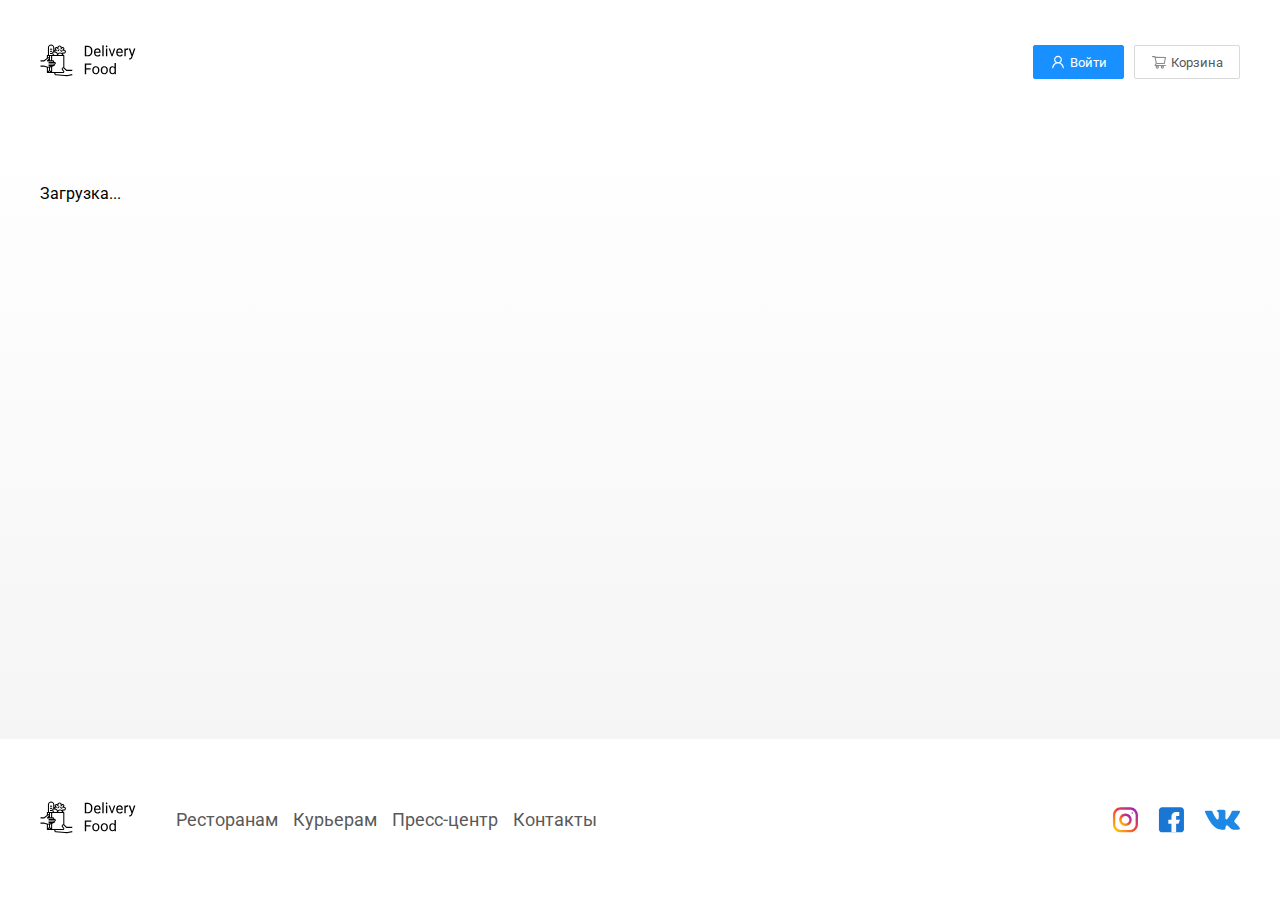
<file: goods.html>
<!DOCTYPE html>
<html lang="ru">
  <head>
    <meta charset="UTF-8" />
    <meta name="viewport" content="width=device-width, initial-scale=1.0" />
    <title>Delivery Food</title>
    <link
      href="https://fonts.googleapis.com/css2?family=Caveat:wght@400..700&family=Comfortaa:wght@300..700&family=Manrope:wght@200..800&family=Play:wght@400;700&family=Roboto:ital,wght@0,100;0,300;0,400;0,500;0,700;0,900;1,100;1,300;1,400;1,500;1,700;1,900&display=swap"
      rel="stylesheet"
    />
    <link rel="stylesheet" href="./style.css" />
    <script src="./scripts/goods.js" defer></script>
  </head>
  <body>
    <div class="page-wrapper">
      <header class="header">
        <div class="container">
          <div class="header-box">
            <a href="/index.html"  class="header-logo logo" >
              <svg
                width="101"
                height="37"
                viewBox="0 0 101 37"
                fill="none"
                xmlns="http://www.w3.org/2000/svg"
              >
                <path
                  d="M12.2787 6.56271H10.1395V7.6323H12.2787V6.56271Z"
                  fill="black"
                />
                <path
                  d="M12.2787 8.70187H10.1395V9.77146H12.2787V8.70187Z"
                  fill="black"
                />
                <path
                  d="M12.2787 10.841H10.1395V11.9106H12.2787V10.841Z"
                  fill="black"
                />
                <path
                  d="M19.7658 7.0975H18.6962C18.6959 7.38107 18.5831 7.65293 18.3826 7.85344C18.1821 8.05396 17.9102 8.16675 17.6266 8.16709V9.23667C18.1938 9.23603 18.7375 9.01045 19.1386 8.60942C19.5396 8.20839 19.7652 7.66465 19.7658 7.0975Z"
                  fill="black"
                />
                <path
                  d="M22.4398 9.77146V8.70188C22.1563 8.70154 21.8844 8.58875 21.6839 8.38823C21.4834 8.18772 21.3706 7.91586 21.3702 7.63229H20.3007C20.3013 8.19944 20.5269 8.74318 20.9279 9.14421C21.3289 9.54524 21.8727 9.77082 22.4398 9.77146Z"
                  fill="black"
                />
                <path
                  d="M28.0545 33.0505C27.1517 33.2146 26.2308 33.2557 25.3169 33.1728L16.0182 32.3274C15.8687 32.3138 15.7303 32.2431 15.6316 32.13C15.5329 32.0169 15.4816 31.8701 15.4884 31.7202C15.4952 31.5703 15.5595 31.4287 15.6679 31.325C15.7764 31.2212 15.9207 31.1633 16.0707 31.1632H23.2419C23.5965 31.1626 23.9365 31.0214 24.1871 30.7705C24.4378 30.5196 24.5787 30.1796 24.5789 29.8249V29.8124C24.5783 29.5314 24.4871 29.2581 24.3189 29.033L23.0944 27.401C23.0168 27.2972 22.9748 27.1711 22.9745 27.0415V26.9497C22.9745 26.8311 23.0097 26.7152 23.0756 26.6166C23.1414 26.518 23.2351 26.4411 23.3447 26.3957C23.4542 26.3503 23.5748 26.3385 23.6911 26.3616C23.8075 26.3847 23.9143 26.4418 23.9982 26.5257L26.3399 28.8674C26.3896 28.917 26.4485 28.9564 26.5134 28.9833C26.5783 29.0102 26.6478 29.024 26.7181 29.024H32.6008V27.9544H26.9395L24.7546 25.7693C24.6996 25.7145 24.6409 25.6634 24.5789 25.6166V13.515C24.5789 13.3732 24.5225 13.2372 24.4223 13.1369C24.322 13.0366 24.1859 12.9802 24.0441 12.9802H23.5093V11.3759H24.3115C24.8079 11.3759 25.284 11.1787 25.635 10.8276C25.9861 10.4766 26.1833 10.0005 26.1833 9.50409C26.1833 9.00766 25.9861 8.53157 25.635 8.18054C25.284 7.82952 24.8079 7.63231 24.3115 7.63231H24.2562C24.524 7.31148 24.6616 6.90191 24.6421 6.48449C24.6225 6.06708 24.4471 5.67218 24.1505 5.37783C23.8539 5.08347 23.4576 4.91105 23.0401 4.89464C22.6225 4.87823 22.214 5.01902 21.8952 5.28919C21.8446 4.75947 21.5984 4.26763 21.2047 3.9097C20.8109 3.55176 20.2979 3.35343 19.7658 3.35343C19.2336 3.35343 18.7206 3.55176 18.3269 3.9097C17.9331 4.26763 17.6869 4.75947 17.6363 5.28919C17.3175 5.01902 16.909 4.87823 16.4914 4.89464C16.0739 4.91105 15.6777 5.08347 15.3811 5.37783C15.0845 5.67218 14.909 6.06708 14.8895 6.48449C14.8699 6.90191 15.0076 7.31148 15.2753 7.63231H15.22C14.9425 7.63206 14.6684 7.69389 14.4178 7.81327V5.49315C14.4178 4.64213 14.0798 3.82597 13.478 3.22422C12.8763 2.62246 12.0601 2.28439 11.2091 2.28439C10.3581 2.28439 9.54191 2.62246 8.94016 3.22422C8.3384 3.82597 8.00033 4.64213 8.00033 5.49315V12.9802H7.46554C7.32371 12.9802 7.18768 13.0366 7.08739 13.1369C6.98709 13.2372 6.93075 13.3732 6.93075 13.515V15.8666L4.05898 18.3282H0.513245V19.3977H4.25679C4.38444 19.3977 4.50788 19.3521 4.6048 19.269L7.70446 16.6121C8.02312 16.3392 8.42885 16.1891 8.84845 16.189C8.89225 16.189 8.93507 16.202 8.97149 16.2263C9.00791 16.2507 9.03629 16.2853 9.05305 16.3257C9.06981 16.3662 9.07419 16.4107 9.06564 16.4537C9.05709 16.4967 9.03599 16.5361 9.00501 16.5671L7.08738 18.4848C7.01258 18.5596 6.96164 18.6549 6.94101 18.7586C6.92037 18.8624 6.93096 18.9699 6.97144 19.0676C7.01192 19.1653 7.08047 19.2489 7.16842 19.3076C7.25637 19.3664 7.35977 19.3977 7.46554 19.3977H13.0809C13.1518 19.3977 13.2198 19.4259 13.2699 19.4761C13.3201 19.5262 13.3483 19.5942 13.3483 19.6651C13.3483 19.7361 13.3201 19.8041 13.2699 19.8542C13.2198 19.9044 13.1518 19.9325 13.0809 19.9325H9.06992C8.92808 19.9325 8.79206 19.9889 8.69176 20.0892C8.59147 20.1895 8.53513 20.3255 8.53513 20.4673C8.53513 20.6092 8.59147 20.7452 8.69176 20.8455C8.79206 20.9458 8.92808 21.0021 9.06992 21.0021H14.6852C14.7562 21.0021 14.8242 21.0303 14.8743 21.0804C14.9245 21.1306 14.9526 21.1986 14.9526 21.2695C14.9526 21.3404 14.9245 21.4084 14.8743 21.4586C14.8242 21.5087 14.7562 21.5369 14.6852 21.5369H9.06992C8.92808 21.5369 8.79206 21.5933 8.69176 21.6935C8.59147 21.7938 8.53513 21.9299 8.53513 22.0717C8.53513 22.2135 8.59147 22.3496 8.69176 22.4499C8.79206 22.5501 8.92808 22.6065 9.06992 22.6065H13.6157C13.6866 22.6065 13.7546 22.6347 13.8047 22.6848C13.8549 22.735 13.883 22.803 13.883 22.8739C13.883 22.9448 13.8549 23.0128 13.8047 23.063C13.7546 23.1131 13.6866 23.1413 13.6157 23.1413H9.06992C8.92808 23.1413 8.79206 23.1976 8.69176 23.2979C8.59147 23.3982 8.53513 23.5342 8.53513 23.6761C8.53513 23.8179 8.59147 23.9539 8.69176 24.0542C8.79206 24.1545 8.92808 24.2109 9.06992 24.2109H11.7105C11.7187 24.2113 11.7264 24.2147 11.7323 24.2205C11.7381 24.2263 11.7417 24.234 11.7422 24.2422C11.7427 24.2504 11.7401 24.2585 11.735 24.265C11.7299 24.2714 11.7226 24.2758 11.7145 24.2772L8.04218 24.7362L4.40386 23.6967C4.35603 23.683 4.30653 23.6761 4.25679 23.6761H0.513245V24.7457H4.18192L6.93075 25.5311V30.6284H6.93202C6.93151 30.6986 6.94496 30.7683 6.97158 30.8333C6.9982 30.8984 7.03745 30.9575 7.08708 31.0072C7.13671 31.0569 7.19571 31.0963 7.26068 31.1231C7.32564 31.1499 7.39528 31.1635 7.46554 31.1632H14.5248C14.4348 31.4014 14.4011 31.6573 14.4263 31.9107C14.4515 32.1642 14.535 32.4084 14.6702 32.6242C14.8055 32.8401 14.9887 33.0217 15.2058 33.155C15.4228 33.2883 15.6677 33.3696 15.9214 33.3926L25.22 34.2382C25.5584 34.2691 25.8973 34.2845 26.2367 34.2844C26.9105 34.2844 27.5829 34.2238 28.2458 34.1033L32.6964 33.294L32.5051 32.2417L28.0545 33.0505ZM13.3483 10.8411C13.3484 10.6993 13.4048 10.5633 13.5051 10.4631C13.6053 10.3628 13.7413 10.3064 13.883 10.3063H14.9526C15.5198 10.3069 16.0635 10.5325 16.4645 10.9335C16.8656 11.3346 17.0912 11.8783 17.0918 12.4454C17.0916 12.5872 17.0352 12.7232 16.935 12.8234C16.8347 12.9237 16.6988 12.9801 16.557 12.9802H15.4874C14.9203 12.9796 14.3765 12.754 13.9755 12.353C13.5745 11.952 13.3489 11.4082 13.3483 10.8411ZM15.22 8.7019H16.557C16.6628 8.7019 16.7662 8.67054 16.8541 8.61178C16.9421 8.55301 17.0106 8.46949 17.0511 8.37176C17.0916 8.27404 17.1022 8.16651 17.0815 8.06277C17.0609 7.95903 17.01 7.86373 16.9352 7.78894L16.133 6.98675C16.0773 6.93107 16.0331 6.86496 16.003 6.79221C15.9729 6.71946 15.9573 6.64148 15.9573 6.56273C15.9573 6.48398 15.9729 6.406 16.003 6.33325C16.0331 6.2605 16.0773 6.19439 16.133 6.13871C16.1887 6.08302 16.2548 6.03885 16.3275 6.00872C16.4003 5.97858 16.4783 5.96307 16.557 5.96307C16.6358 5.96307 16.7137 5.97858 16.7865 6.00872C16.8592 6.03885 16.9253 6.08302 16.981 6.13871L17.7832 6.94089C17.858 7.01569 17.9533 7.06663 18.057 7.08726C18.1608 7.1079 18.2683 7.09731 18.366 7.05683C18.4638 7.01635 18.5473 6.9478 18.6061 6.85985C18.6648 6.7719 18.6962 6.6685 18.6962 6.56273V5.49315C18.6962 5.20947 18.8089 4.93742 19.0094 4.73684C19.21 4.53625 19.4821 4.42356 19.7658 4.42356C20.0494 4.42356 20.3215 4.53625 20.5221 4.73684C20.7227 4.93742 20.8353 5.20947 20.8353 5.49315V6.56273C20.8353 6.6685 20.8667 6.7719 20.9255 6.85985C20.9842 6.9478 21.0678 7.01635 21.1655 7.05683C21.2632 7.09731 21.3707 7.1079 21.4745 7.08726C21.5782 7.06663 21.6735 7.01569 21.7483 6.94089L22.5505 6.13871C22.6062 6.08302 22.6723 6.03885 22.745 6.00872C22.8178 5.97858 22.8958 5.96307 22.9745 5.96307C23.0533 5.96307 23.1312 5.97858 23.204 6.00872C23.2767 6.03885 23.3428 6.08302 23.3985 6.13871C23.4542 6.19439 23.4984 6.2605 23.5285 6.33325C23.5587 6.406 23.5742 6.48398 23.5742 6.56273C23.5742 6.64148 23.5587 6.71946 23.5285 6.79221C23.4984 6.86496 23.4542 6.93107 23.3985 6.98675L22.5963 7.78894C22.5215 7.86373 22.4706 7.95903 22.45 8.06277C22.4293 8.16651 22.4399 8.27404 22.4804 8.37176C22.5209 8.46949 22.5894 8.55301 22.6774 8.61178C22.7653 8.67054 22.8687 8.7019 22.9745 8.7019H24.3115C24.5242 8.7019 24.7283 8.78641 24.8787 8.93685C25.0292 9.08729 25.1137 9.29133 25.1137 9.50409C25.1137 9.71684 25.0292 9.92088 24.8787 10.0713C24.7283 10.2218 24.5242 10.3063 24.3115 10.3063H22.9745C22.8327 10.3063 22.6966 10.3626 22.5964 10.4629C22.4961 10.5632 22.4397 10.6992 22.4397 10.8411V11.1259C21.8157 10.5655 20.9967 10.2723 20.1588 10.3094C19.3208 10.3466 18.531 10.711 17.959 11.3245C17.7298 10.7119 17.3192 10.1839 16.782 9.81081C16.2448 9.43776 15.6066 9.23747 14.9526 9.23669H14.4646C14.52 9.08049 14.6223 8.94524 14.7575 8.84949C14.8928 8.75374 15.0543 8.70218 15.22 8.7019ZM22.372 12.9802H18.2291C18.3475 12.5209 18.6153 12.1139 18.9903 11.8233C19.3652 11.5327 19.8262 11.375 20.3006 11.375C20.7749 11.375 21.2359 11.5327 21.6108 11.8233C21.9858 12.1139 22.2536 12.5209 22.372 12.9802ZM9.06992 5.49315C9.06992 4.9258 9.29529 4.3817 9.69647 3.98053C10.0976 3.57935 10.6417 3.35398 11.2091 3.35398C11.7764 3.35398 12.3205 3.57935 12.7217 3.98053C13.1229 4.3817 13.3483 4.9258 13.3483 5.49315V9.32867C13.0357 9.43958 12.7651 9.64448 12.5736 9.91525C12.3821 10.186 12.2791 10.5094 12.2787 10.8411C12.2781 11.6309 12.5701 12.393 13.0983 12.9802H9.06992V5.49315ZM10.1395 14.0498H11.2091V18.3282H10.1395V14.0498ZM8.84845 15.1194C8.56074 15.1195 8.27474 15.1636 8.00033 15.25V14.0498H9.06992V15.1398C8.99682 15.1267 8.92272 15.1198 8.84845 15.1194ZM9.06992 18.0149V18.3282H8.7566L9.06992 18.0149ZM10.1395 25.552L11.2091 25.4183V29.3372L10.1395 28.2676V25.552ZM8.06665 25.8111L9.06992 25.6857V28.2677L8.00033 29.3373V25.8152C8.0225 25.8152 8.04465 25.8138 8.06665 25.8111ZM8.7566 30.0936L9.60471 29.2455L10.4528 30.0936H8.7566ZM12.2787 25.1879C12.4415 25.09 12.5763 24.9516 12.67 24.7863C12.7637 24.6209 12.8131 24.4342 12.8135 24.2442C12.8135 24.233 12.8135 24.2219 12.8129 24.2107H13.6157C13.8157 24.2106 14.0131 24.1657 14.1935 24.0792C14.3738 23.9927 14.5325 23.8668 14.6578 23.7109C14.7831 23.5549 14.8718 23.3729 14.9174 23.1781C14.963 22.9834 14.9643 22.7809 14.9213 22.5855C15.2502 22.5265 15.545 22.3466 15.7478 22.0811C15.9506 21.8156 16.0467 21.4838 16.0171 21.151C15.9875 20.8182 15.8343 20.5086 15.5878 20.2831C15.3413 20.0576 15.0193 19.9325 14.6852 19.9325H14.3911C14.4306 19.7383 14.4264 19.5377 14.3789 19.3452C14.3313 19.1528 14.2416 18.9733 14.1162 18.8198C13.9909 18.6663 13.8329 18.5425 13.6539 18.4575C13.4748 18.3725 13.2791 18.3283 13.0809 18.3282H12.2787V14.0498H23.5093V25.2821C23.0784 25.2994 22.6708 25.4825 22.3718 25.7933C22.0728 26.1041 21.9055 26.5185 21.9049 26.9497V27.0415C21.9057 27.4026 22.0229 27.7538 22.2392 28.0431L23.4636 29.6748C23.4933 29.7146 23.5094 29.7628 23.5095 29.8124V29.8249C23.5096 29.896 23.4815 29.9642 23.4313 30.0146C23.3811 30.065 23.313 30.0934 23.2419 30.0936H12.2787V25.1879Z"
                  fill="black"
                />
                <path
                  d="M45.2378 14.2844V3.62033H48.248C49.1758 3.62033 49.9961 3.82541 50.709 4.23557C51.4219 4.64572 51.9712 5.22922 52.3569 5.98605C52.7476 6.74289 52.9453 7.61203 52.9502 8.59348V9.27463C52.9502 10.2805 52.7549 11.1618 52.3643 11.9187C51.9785 12.6755 51.4243 13.2566 50.7017 13.6618C49.9839 14.0671 49.1465 14.2746 48.1895 14.2844H45.2378ZM46.644 4.77756V13.1345H48.1235C49.2075 13.1345 50.0498 12.7976 50.6504 12.1237C51.2559 11.4499 51.5586 10.4904 51.5586 9.24533V8.62277C51.5586 7.41183 51.2729 6.47189 50.7017 5.80295C50.1353 5.12912 49.3296 4.78732 48.2847 4.77756H46.644ZM58.1577 14.4309C57.0835 14.4309 56.2095 14.0793 55.5356 13.3762C54.8618 12.6682 54.5249 11.7234 54.5249 10.5417V10.2927C54.5249 9.50656 54.6738 8.80588 54.9717 8.19064C55.2744 7.57053 55.6943 7.08713 56.2314 6.74045C56.7734 6.38889 57.3594 6.2131 57.9893 6.2131C59.0195 6.2131 59.8203 6.55246 60.3916 7.23117C60.9629 7.90988 61.2485 8.88156 61.2485 10.1462V10.7102H55.8799C55.8994 11.4914 56.1265 12.1237 56.561 12.6071C57.0005 13.0857 57.5571 13.3249 58.231 13.3249C58.7095 13.3249 59.1147 13.2273 59.4468 13.032C59.7788 12.8366 60.0693 12.5779 60.3184 12.2556L61.146 12.9001C60.4819 13.9206 59.4858 14.4309 58.1577 14.4309ZM57.9893 7.32639C57.4424 7.32639 56.9834 7.52658 56.6123 7.92697C56.2412 8.32248 56.0117 8.87912 55.9238 9.59689H59.8936V9.49435C59.8545 8.80588 59.6689 8.27365 59.3369 7.89767C59.0049 7.51682 58.5557 7.32639 57.9893 7.32639ZM64.2954 14.2844H62.9404V3.03439H64.2954V14.2844ZM67.9429 14.2844H66.5879V6.35959H67.9429V14.2844ZM66.478 4.25754C66.478 4.03781 66.5439 3.85226 66.6758 3.7009C66.8125 3.54953 67.0127 3.47385 67.2764 3.47385C67.54 3.47385 67.7402 3.54953 67.877 3.7009C68.0137 3.85226 68.082 4.03781 68.082 4.25754C68.082 4.47726 68.0137 4.66037 67.877 4.80685C67.7402 4.95334 67.54 5.02658 67.2764 5.02658C67.0127 5.02658 66.8125 4.95334 66.6758 4.80685C66.5439 4.66037 66.478 4.47726 66.478 4.25754ZM72.7329 12.446L74.6958 6.35959H76.0801L73.2383 14.2844H72.2056L69.3345 6.35959H70.7188L72.7329 12.446ZM80.5698 14.4309C79.4956 14.4309 78.6216 14.0793 77.9478 13.3762C77.2739 12.6682 76.937 11.7234 76.937 10.5417V10.2927C76.937 9.50656 77.0859 8.80588 77.3838 8.19064C77.6865 7.57053 78.1064 7.08713 78.6436 6.74045C79.1855 6.38889 79.7715 6.2131 80.4014 6.2131C81.4316 6.2131 82.2324 6.55246 82.8037 7.23117C83.375 7.90988 83.6606 8.88156 83.6606 10.1462V10.7102H78.292C78.3115 11.4914 78.5386 12.1237 78.9731 12.6071C79.4126 13.0857 79.9692 13.3249 80.6431 13.3249C81.1216 13.3249 81.5269 13.2273 81.8589 13.032C82.1909 12.8366 82.4814 12.5779 82.7305 12.2556L83.5581 12.9001C82.894 13.9206 81.8979 14.4309 80.5698 14.4309ZM80.4014 7.32639C79.8545 7.32639 79.3955 7.52658 79.0244 7.92697C78.6533 8.32248 78.4238 8.87912 78.3359 9.59689H82.3057V9.49435C82.2666 8.80588 82.0811 8.27365 81.749 7.89767C81.417 7.51682 80.9678 7.32639 80.4014 7.32639ZM89.0659 7.57541C88.8608 7.54123 88.6387 7.52414 88.3994 7.52414C87.5107 7.52414 86.9077 7.90256 86.5903 8.65939V14.2844H85.2354V6.35959H86.5537L86.5757 7.27512C87.02 6.56711 87.6499 6.2131 88.4653 6.2131C88.729 6.2131 88.9292 6.24728 89.0659 6.31564V7.57541ZM93.043 12.2995L94.8887 6.35959H96.3389L93.1528 15.5075C92.6597 16.8259 91.876 17.4851 90.8018 17.4851L90.5454 17.4631L90.04 17.3679V16.2693L90.4062 16.2986C90.8652 16.2986 91.2217 16.2058 91.4756 16.0202C91.7344 15.8347 91.9468 15.4953 92.1128 15.0022L92.4131 14.1965L89.5859 6.35959H91.0654L93.043 12.2995ZM51.1191 27.5749H46.644V32.2844H45.2378V21.6203H51.8442V22.7776H46.644V26.425H51.1191V27.5749ZM52.7964 28.2487C52.7964 27.4724 52.9478 26.7741 53.2505 26.154C53.5581 25.5339 53.9829 25.0554 54.5249 24.7185C55.0718 24.3816 55.6943 24.2131 56.3926 24.2131C57.4717 24.2131 58.3433 24.5866 59.0073 25.3337C59.6763 26.0808 60.0107 27.0744 60.0107 28.3147V28.4099C60.0107 29.1814 59.8618 29.8747 59.564 30.49C59.271 31.1003 58.8486 31.5764 58.2969 31.9182C57.75 32.26 57.1201 32.4309 56.4072 32.4309C55.333 32.4309 54.4614 32.0573 53.7925 31.3103C53.1284 30.5632 52.7964 29.5744 52.7964 28.344V28.2487ZM54.1587 28.4099C54.1587 29.2888 54.3613 29.9944 54.7666 30.5266C55.1768 31.0588 55.7236 31.3249 56.4072 31.3249C57.0957 31.3249 57.6426 31.0564 58.0479 30.5193C58.4531 29.9773 58.6558 29.2204 58.6558 28.2487C58.6558 27.3796 58.4482 26.6765 58.0332 26.1394C57.623 25.5974 57.0762 25.3264 56.3926 25.3264C55.7236 25.3264 55.1841 25.5925 54.7739 26.1247C54.3638 26.657 54.1587 27.4187 54.1587 28.4099ZM61.3511 28.2487C61.3511 27.4724 61.5024 26.7741 61.8052 26.154C62.1128 25.5339 62.5376 25.0554 63.0796 24.7185C63.6265 24.3816 64.249 24.2131 64.9473 24.2131C66.0264 24.2131 66.8979 24.5866 67.562 25.3337C68.231 26.0808 68.5654 27.0744 68.5654 28.3147V28.4099C68.5654 29.1814 68.4165 29.8747 68.1187 30.49C67.8257 31.1003 67.4033 31.5764 66.8516 31.9182C66.3047 32.26 65.6748 32.4309 64.9619 32.4309C63.8877 32.4309 63.0161 32.0573 62.3472 31.3103C61.6831 30.5632 61.3511 29.5744 61.3511 28.344V28.2487ZM62.7134 28.4099C62.7134 29.2888 62.916 29.9944 63.3213 30.5266C63.7314 31.0588 64.2783 31.3249 64.9619 31.3249C65.6504 31.3249 66.1973 31.0564 66.6025 30.5193C67.0078 29.9773 67.2104 29.2204 67.2104 28.2487C67.2104 27.3796 67.0029 26.6765 66.5879 26.1394C66.1777 25.5974 65.6309 25.3264 64.9473 25.3264C64.2783 25.3264 63.7388 25.5925 63.3286 26.1247C62.9185 26.657 62.7134 27.4187 62.7134 28.4099ZM69.9351 28.2561C69.9351 27.0403 70.2231 26.0637 70.7993 25.3264C71.3755 24.5842 72.1299 24.2131 73.0625 24.2131C73.9902 24.2131 74.7251 24.5305 75.2671 25.1653V21.0344H76.6221V32.2844H75.377L75.311 31.4348C74.769 32.0988 74.0146 32.4309 73.0479 32.4309C72.1299 32.4309 71.3804 32.0549 70.7993 31.3029C70.2231 30.551 69.9351 29.5695 69.9351 28.3586V28.2561ZM71.29 28.4099C71.29 29.3083 71.4756 30.0114 71.8467 30.5193C72.2178 31.0271 72.7305 31.281 73.3848 31.281C74.2441 31.281 74.8716 30.8952 75.2671 30.1237V26.4836C74.8618 25.7365 74.2393 25.363 73.3994 25.363C72.7354 25.363 72.2178 25.6194 71.8467 26.132C71.4756 26.6447 71.29 27.404 71.29 28.4099Z"
                  fill="black"
                />
              </svg>
            </a>
            <div class="header-controls">
              <button class="btn btn-primary">
                <svg
                  width="16"
                  height="16"
                  viewBox="0 0 16 16"
                  fill="none"
                  xmlns="http://www.w3.org/2000/svg"
                >
                  <path
                    d="M13.4143 11.9312C13.1196 11.2331 12.6919 10.5989 12.155 10.0641C11.6197 9.52767 10.9856 9.10001 10.2878 8.80469C10.2815 8.80156 10.2753 8.8 10.269 8.79688C11.2425 8.09375 11.8753 6.94844 11.8753 5.65625C11.8753 3.51562 10.1409 1.78125 8.00028 1.78125C5.85966 1.78125 4.12528 3.51562 4.12528 5.65625C4.12528 6.94844 4.7581 8.09375 5.73153 8.79844C5.72528 8.80156 5.71903 8.80312 5.71278 8.80625C5.01278 9.10156 4.38466 9.525 3.8456 10.0656C3.3092 10.6009 2.88154 11.235 2.58622 11.9328C2.2961 12.616 2.13963 13.3485 2.12528 14.0906C2.12487 14.1073 2.12779 14.1239 2.13389 14.1394C2.13998 14.1549 2.14912 14.1691 2.16077 14.181C2.17242 14.193 2.18634 14.2025 2.20171 14.2089C2.21709 14.2154 2.2336 14.2188 2.25028 14.2188H3.18778C3.25653 14.2188 3.31122 14.1641 3.31278 14.0969C3.34403 12.8906 3.82841 11.7609 4.68466 10.9047C5.5706 10.0188 6.74716 9.53125 8.00028 9.53125C9.25341 9.53125 10.43 10.0188 11.3159 10.9047C12.1722 11.7609 12.6565 12.8906 12.6878 14.0969C12.6893 14.1656 12.744 14.2188 12.8128 14.2188H13.7503C13.767 14.2188 13.7835 14.2154 13.7989 14.2089C13.8142 14.2025 13.8281 14.193 13.8398 14.181C13.8514 14.1691 13.8606 14.1549 13.8667 14.1394C13.8728 14.1239 13.8757 14.1073 13.8753 14.0906C13.8597 13.3438 13.705 12.6172 13.4143 11.9312ZM8.00028 8.34375C7.2831 8.34375 6.6081 8.06406 6.10028 7.55625C5.59247 7.04844 5.31278 6.37344 5.31278 5.65625C5.31278 4.93906 5.59247 4.26406 6.10028 3.75625C6.6081 3.24844 7.2831 2.96875 8.00028 2.96875C8.71747 2.96875 9.39247 3.24844 9.90028 3.75625C10.4081 4.26406 10.6878 4.93906 10.6878 5.65625C10.6878 6.37344 10.4081 7.04844 9.90028 7.55625C9.39247 8.06406 8.71747 8.34375 8.00028 8.34375Z"
                    fill="white"
                  />
                </svg>
                Войти
              </button>
              <button class="btn btn-outline"  id="cart-button">
                <svg
                  width="16"
                  height="16"
                  viewBox="0 0 16 16"
                  fill="none"
                  xmlns="http://www.w3.org/2000/svg"
                >
                  <path
                    d="M14.4202 10.9672H5.11549L5.58268 10.0156L13.3452 10.0016C13.6077 10.0016 13.8327 9.81406 13.8796 9.55469L14.9546 3.5375C14.9827 3.37969 14.9405 3.21719 14.8374 3.09375C14.7864 3.033 14.7228 2.98407 14.6511 2.95034C14.5793 2.91661 14.501 2.8989 14.4217 2.89844L4.54674 2.86562L4.46237 2.46875C4.40924 2.21562 4.18112 2.03125 3.92174 2.03125H1.50768C1.36139 2.03125 1.2211 2.08936 1.11766 2.1928C1.01423 2.29624 0.956116 2.43653 0.956116 2.58281C0.956116 2.7291 1.01423 2.86939 1.11766 2.97283C1.2211 3.07626 1.36139 3.13438 1.50768 3.13438H3.47487L3.84362 4.8875L4.75143 9.28281L3.58268 11.1906C3.52198 11.2725 3.48543 11.3698 3.47714 11.4714C3.46886 11.573 3.48918 11.675 3.5358 11.7656C3.62955 11.9516 3.81862 12.0688 4.02799 12.0688H5.00924C4.80005 12.3466 4.68706 12.685 4.68737 13.0328C4.68737 13.9172 5.40612 14.6359 6.29049 14.6359C7.17487 14.6359 7.89362 13.9172 7.89362 13.0328C7.89362 12.6844 7.77799 12.3453 7.57174 12.0688H10.0889C9.87974 12.3466 9.76675 12.685 9.76705 13.0328C9.76705 13.9172 10.4858 14.6359 11.3702 14.6359C12.2546 14.6359 12.9733 13.9172 12.9733 13.0328C12.9733 12.6844 12.8577 12.3453 12.6514 12.0688H14.4217C14.7249 12.0688 14.9733 11.8219 14.9733 11.5172C14.9724 11.3711 14.9137 11.2312 14.8101 11.1282C14.7065 11.0251 14.5663 10.9673 14.4202 10.9672ZM4.77643 3.95312L13.7733 3.98281L12.8921 8.91719L5.82486 8.92969L4.77643 3.95312ZM6.29049 13.5266C6.01862 13.5266 5.79674 13.3047 5.79674 13.0328C5.79674 12.7609 6.01862 12.5391 6.29049 12.5391C6.56237 12.5391 6.78424 12.7609 6.78424 13.0328C6.78424 13.1638 6.73222 13.2894 6.63962 13.3819C6.54703 13.4745 6.42144 13.5266 6.29049 13.5266ZM11.3702 13.5266C11.0983 13.5266 10.8764 13.3047 10.8764 13.0328C10.8764 12.7609 11.0983 12.5391 11.3702 12.5391C11.6421 12.5391 11.8639 12.7609 11.8639 13.0328C11.8639 13.1638 11.8119 13.2894 11.7193 13.3819C11.6267 13.4745 11.5011 13.5266 11.3702 13.5266Z"
                    fill="#8C8C8C"
                  />
                </svg>
                Корзина
              </button>
            </div>
          </div>
        </div>
      </header>

      <main class="main">
        <section class="products">
          <div class="container">
            <div class="products-wrapper" id="goods-container">
          </div>
        </section>
      </main>
      <div class="cart-modal__overlay">
        <div class="cart-modal">
          <div class="cart-modal__header">
            <h2 class="cart-modal__header--title">Корзина</h2>
            <span class="cart-modal__header--closer"
              ><svg
                width="26"
                height="26"
                viewBox="0 0 26 26"
                fill="none"
                xmlns="http://www.w3.org/2000/svg"
              >
                <path
                  d="M16.0035 13L25.3506 3.65245C25.6077 3.39513 25.7496 3.05184 25.75 2.68578C25.75 2.31952 25.6081 1.97582 25.3506 1.71891L24.5315 0.900011C24.274 0.642084 23.9307 0.500824 23.5642 0.500824C23.1984 0.500824 22.8551 0.642084 22.5976 0.900011L13.2504 10.247L3.90285 0.900011C3.64573 0.642084 3.30224 0.500824 2.93598 0.500824C2.57012 0.500824 2.22663 0.642084 1.96951 0.900011L1.15 1.71891C0.616667 2.25225 0.616667 3.11973 1.15 3.65245L10.4974 13L1.15 22.3472C0.892683 22.6049 0.751016 22.9482 0.751016 23.3142C0.751016 23.6803 0.892683 24.0236 1.15 24.2811L1.96931 25.1C2.22642 25.3577 2.57012 25.4992 2.93577 25.4992C3.30203 25.4992 3.64553 25.3577 3.90264 25.1L13.2502 15.7529L22.5974 25.1C22.8549 25.3577 23.1982 25.4992 23.564 25.4992H23.5644C23.9305 25.4992 24.2738 25.3577 24.5313 25.1L25.3504 24.2811C25.6075 24.0238 25.7494 23.6803 25.7494 23.3142C25.7494 22.9482 25.6075 22.6049 25.3504 22.3474L16.0035 13Z"
                  fill="black"
                />
              </svg>
            </span>
          </div>
          <div class="cart-modal__body">
            <div class="cart-item">
              <p class="cart-item__title">Ролл угорь стандарт</p>

              <div class="cart-item__controls">
                <div class="cart-item__controls--price">250 ₽</div>
                <button class="btn btn-outline">-</button>
                <div class="cart-item__controls--count">1</div>
                <button class="btn btn-outline">+</button>
              </div>
            </div>
            <div class="cart-item">
              <p class="cart-item__title">Ролл угорь стандарт</p>

              <div class="cart-item__controls">
                <div class="cart-item__controls--price">250 ₽</div>
                <button class="btn btn-outline">-</button>
                <div class="cart-item__controls--count">1</div>
                <button class="btn btn-outline">+</button>
              </div>
            </div>
            <div class="cart-item">
              <p class="cart-item__title">Ролл угорь стандарт</p>

              <div class="cart-item__controls">
                <div class="cart-item__controls--price">250 ₽</div>
                <button class="btn btn-outline">-</button>
                <div class="cart-item__controls--count">1</div>
                <button class="btn btn-outline">+</button>
              </div>
            </div>
            <div class="cart-item">
              <p class="cart-item__title">Ролл угорь стандарт</p>

              <div class="cart-item__controls">
                <div class="cart-item__controls--price">250 ₽</div>
                <button class="btn btn-outline">-</button>
                <div class="cart-item__controls--count">1</div>
                <button class="btn btn-outline">+</button>
              </div>
            </div>
            <div class="cart-item">
              <p class="cart-item__title">Ролл угорь стандарт</p>

              <div class="cart-item__controls">
                <div class="cart-item__controls--price">250 ₽</div>
                <button class="btn btn-outline">-</button>
                <div class="cart-item__controls--count">1</div>
                <button class="btn btn-outline">+</button>
              </div>
            </div>
          </div>
          <div class="cart-modal__footer">
            <div class="cart-modal__footer--price">1250 ₽</div>
            <div class="cart-modal__footer--controls">
              <button class="btn btn-primary">Оформить заказ</button>
              <button class="btn btn-outline">Отмена</button>
            </div>
          </div>
        </div>
      </div>

      <footer class="footer">
        <div class="container">
          <div class="footer-box">
            <a href="/index.html"  class="footer-logo logo">
              <svg
                width="101"
                height="37"
                viewBox="0 0 101 37"
                fill="none"
                xmlns="http://www.w3.org/2000/svg"
              >
                <path
                  d="M12.2787 6.56271H10.1395V7.6323H12.2787V6.56271Z"
                  fill="black"
                />
                <path
                  d="M12.2787 8.70187H10.1395V9.77146H12.2787V8.70187Z"
                  fill="black"
                />
                <path
                  d="M12.2787 10.841H10.1395V11.9106H12.2787V10.841Z"
                  fill="black"
                />
                <path
                  d="M19.7658 7.0975H18.6962C18.6959 7.38107 18.5831 7.65293 18.3826 7.85344C18.1821 8.05396 17.9102 8.16675 17.6266 8.16709V9.23667C18.1938 9.23603 18.7375 9.01045 19.1386 8.60942C19.5396 8.20839 19.7652 7.66465 19.7658 7.0975Z"
                  fill="black"
                />
                <path
                  d="M22.4398 9.77146V8.70188C22.1563 8.70154 21.8844 8.58875 21.6839 8.38823C21.4834 8.18772 21.3706 7.91586 21.3702 7.63229H20.3007C20.3013 8.19944 20.5269 8.74318 20.9279 9.14421C21.3289 9.54524 21.8727 9.77082 22.4398 9.77146Z"
                  fill="black"
                />
                <path
                  d="M28.0545 33.0505C27.1517 33.2146 26.2308 33.2557 25.3169 33.1728L16.0182 32.3274C15.8687 32.3138 15.7303 32.2431 15.6316 32.13C15.5329 32.0169 15.4816 31.8701 15.4884 31.7202C15.4952 31.5703 15.5595 31.4287 15.6679 31.325C15.7764 31.2212 15.9207 31.1633 16.0707 31.1632H23.2419C23.5965 31.1626 23.9365 31.0214 24.1871 30.7705C24.4378 30.5196 24.5787 30.1796 24.5789 29.8249V29.8124C24.5783 29.5314 24.4871 29.2581 24.3189 29.033L23.0944 27.401C23.0168 27.2972 22.9748 27.1711 22.9745 27.0415V26.9497C22.9745 26.8311 23.0097 26.7152 23.0756 26.6166C23.1414 26.518 23.2351 26.4411 23.3447 26.3957C23.4542 26.3503 23.5748 26.3385 23.6911 26.3616C23.8075 26.3847 23.9143 26.4418 23.9982 26.5257L26.3399 28.8674C26.3896 28.917 26.4485 28.9564 26.5134 28.9833C26.5783 29.0102 26.6478 29.024 26.7181 29.024H32.6008V27.9544H26.9395L24.7546 25.7693C24.6996 25.7145 24.6409 25.6634 24.5789 25.6166V13.515C24.5789 13.3732 24.5225 13.2372 24.4223 13.1369C24.322 13.0366 24.1859 12.9802 24.0441 12.9802H23.5093V11.3759H24.3115C24.8079 11.3759 25.284 11.1787 25.635 10.8276C25.9861 10.4766 26.1833 10.0005 26.1833 9.50409C26.1833 9.00766 25.9861 8.53157 25.635 8.18054C25.284 7.82952 24.8079 7.63231 24.3115 7.63231H24.2562C24.524 7.31148 24.6616 6.90191 24.6421 6.48449C24.6225 6.06708 24.4471 5.67218 24.1505 5.37783C23.8539 5.08347 23.4576 4.91105 23.0401 4.89464C22.6225 4.87823 22.214 5.01902 21.8952 5.28919C21.8446 4.75947 21.5984 4.26763 21.2047 3.9097C20.8109 3.55176 20.2979 3.35343 19.7658 3.35343C19.2336 3.35343 18.7206 3.55176 18.3269 3.9097C17.9331 4.26763 17.6869 4.75947 17.6363 5.28919C17.3175 5.01902 16.909 4.87823 16.4914 4.89464C16.0739 4.91105 15.6777 5.08347 15.3811 5.37783C15.0845 5.67218 14.909 6.06708 14.8895 6.48449C14.8699 6.90191 15.0076 7.31148 15.2753 7.63231H15.22C14.9425 7.63206 14.6684 7.69389 14.4178 7.81327V5.49315C14.4178 4.64213 14.0798 3.82597 13.478 3.22422C12.8763 2.62246 12.0601 2.28439 11.2091 2.28439C10.3581 2.28439 9.54191 2.62246 8.94016 3.22422C8.3384 3.82597 8.00033 4.64213 8.00033 5.49315V12.9802H7.46554C7.32371 12.9802 7.18768 13.0366 7.08739 13.1369C6.98709 13.2372 6.93075 13.3732 6.93075 13.515V15.8666L4.05898 18.3282H0.513245V19.3977H4.25679C4.38444 19.3977 4.50788 19.3521 4.6048 19.269L7.70446 16.6121C8.02312 16.3392 8.42885 16.1891 8.84845 16.189C8.89225 16.189 8.93507 16.202 8.97149 16.2263C9.00791 16.2507 9.03629 16.2853 9.05305 16.3257C9.06981 16.3662 9.07419 16.4107 9.06564 16.4537C9.05709 16.4967 9.03599 16.5361 9.00501 16.5671L7.08738 18.4848C7.01258 18.5596 6.96164 18.6549 6.94101 18.7586C6.92037 18.8624 6.93096 18.9699 6.97144 19.0676C7.01192 19.1653 7.08047 19.2489 7.16842 19.3076C7.25637 19.3664 7.35977 19.3977 7.46554 19.3977H13.0809C13.1518 19.3977 13.2198 19.4259 13.2699 19.4761C13.3201 19.5262 13.3483 19.5942 13.3483 19.6651C13.3483 19.7361 13.3201 19.8041 13.2699 19.8542C13.2198 19.9044 13.1518 19.9325 13.0809 19.9325H9.06992C8.92808 19.9325 8.79206 19.9889 8.69176 20.0892C8.59147 20.1895 8.53513 20.3255 8.53513 20.4673C8.53513 20.6092 8.59147 20.7452 8.69176 20.8455C8.79206 20.9458 8.92808 21.0021 9.06992 21.0021H14.6852C14.7562 21.0021 14.8242 21.0303 14.8743 21.0804C14.9245 21.1306 14.9526 21.1986 14.9526 21.2695C14.9526 21.3404 14.9245 21.4084 14.8743 21.4586C14.8242 21.5087 14.7562 21.5369 14.6852 21.5369H9.06992C8.92808 21.5369 8.79206 21.5933 8.69176 21.6935C8.59147 21.7938 8.53513 21.9299 8.53513 22.0717C8.53513 22.2135 8.59147 22.3496 8.69176 22.4499C8.79206 22.5501 8.92808 22.6065 9.06992 22.6065H13.6157C13.6866 22.6065 13.7546 22.6347 13.8047 22.6848C13.8549 22.735 13.883 22.803 13.883 22.8739C13.883 22.9448 13.8549 23.0128 13.8047 23.063C13.7546 23.1131 13.6866 23.1413 13.6157 23.1413H9.06992C8.92808 23.1413 8.79206 23.1976 8.69176 23.2979C8.59147 23.3982 8.53513 23.5342 8.53513 23.6761C8.53513 23.8179 8.59147 23.9539 8.69176 24.0542C8.79206 24.1545 8.92808 24.2109 9.06992 24.2109H11.7105C11.7187 24.2113 11.7264 24.2147 11.7323 24.2205C11.7381 24.2263 11.7417 24.234 11.7422 24.2422C11.7427 24.2504 11.7401 24.2585 11.735 24.265C11.7299 24.2714 11.7226 24.2758 11.7145 24.2772L8.04218 24.7362L4.40386 23.6967C4.35603 23.683 4.30653 23.6761 4.25679 23.6761H0.513245V24.7457H4.18192L6.93075 25.5311V30.6284H6.93202C6.93151 30.6986 6.94496 30.7683 6.97158 30.8333C6.9982 30.8984 7.03745 30.9575 7.08708 31.0072C7.13671 31.0569 7.19571 31.0963 7.26068 31.1231C7.32564 31.1499 7.39528 31.1635 7.46554 31.1632H14.5248C14.4348 31.4014 14.4011 31.6573 14.4263 31.9107C14.4515 32.1642 14.535 32.4084 14.6702 32.6242C14.8055 32.8401 14.9887 33.0217 15.2058 33.155C15.4228 33.2883 15.6677 33.3696 15.9214 33.3926L25.22 34.2382C25.5584 34.2691 25.8973 34.2845 26.2367 34.2844C26.9105 34.2844 27.5829 34.2238 28.2458 34.1033L32.6964 33.294L32.5051 32.2417L28.0545 33.0505ZM13.3483 10.8411C13.3484 10.6993 13.4048 10.5633 13.5051 10.4631C13.6053 10.3628 13.7413 10.3064 13.883 10.3063H14.9526C15.5198 10.3069 16.0635 10.5325 16.4645 10.9335C16.8656 11.3346 17.0912 11.8783 17.0918 12.4454C17.0916 12.5872 17.0352 12.7232 16.935 12.8234C16.8347 12.9237 16.6988 12.9801 16.557 12.9802H15.4874C14.9203 12.9796 14.3765 12.754 13.9755 12.353C13.5745 11.952 13.3489 11.4082 13.3483 10.8411ZM15.22 8.7019H16.557C16.6628 8.7019 16.7662 8.67054 16.8541 8.61178C16.9421 8.55301 17.0106 8.46949 17.0511 8.37176C17.0916 8.27404 17.1022 8.16651 17.0815 8.06277C17.0609 7.95903 17.01 7.86373 16.9352 7.78894L16.133 6.98675C16.0773 6.93107 16.0331 6.86496 16.003 6.79221C15.9729 6.71946 15.9573 6.64148 15.9573 6.56273C15.9573 6.48398 15.9729 6.406 16.003 6.33325C16.0331 6.2605 16.0773 6.19439 16.133 6.13871C16.1887 6.08302 16.2548 6.03885 16.3275 6.00872C16.4003 5.97858 16.4783 5.96307 16.557 5.96307C16.6358 5.96307 16.7137 5.97858 16.7865 6.00872C16.8592 6.03885 16.9253 6.08302 16.981 6.13871L17.7832 6.94089C17.858 7.01569 17.9533 7.06663 18.057 7.08726C18.1608 7.1079 18.2683 7.09731 18.366 7.05683C18.4638 7.01635 18.5473 6.9478 18.6061 6.85985C18.6648 6.7719 18.6962 6.6685 18.6962 6.56273V5.49315C18.6962 5.20947 18.8089 4.93742 19.0094 4.73684C19.21 4.53625 19.4821 4.42356 19.7658 4.42356C20.0494 4.42356 20.3215 4.53625 20.5221 4.73684C20.7227 4.93742 20.8353 5.20947 20.8353 5.49315V6.56273C20.8353 6.6685 20.8667 6.7719 20.9255 6.85985C20.9842 6.9478 21.0678 7.01635 21.1655 7.05683C21.2632 7.09731 21.3707 7.1079 21.4745 7.08726C21.5782 7.06663 21.6735 7.01569 21.7483 6.94089L22.5505 6.13871C22.6062 6.08302 22.6723 6.03885 22.745 6.00872C22.8178 5.97858 22.8958 5.96307 22.9745 5.96307C23.0533 5.96307 23.1312 5.97858 23.204 6.00872C23.2767 6.03885 23.3428 6.08302 23.3985 6.13871C23.4542 6.19439 23.4984 6.2605 23.5285 6.33325C23.5587 6.406 23.5742 6.48398 23.5742 6.56273C23.5742 6.64148 23.5587 6.71946 23.5285 6.79221C23.4984 6.86496 23.4542 6.93107 23.3985 6.98675L22.5963 7.78894C22.5215 7.86373 22.4706 7.95903 22.45 8.06277C22.4293 8.16651 22.4399 8.27404 22.4804 8.37176C22.5209 8.46949 22.5894 8.55301 22.6774 8.61178C22.7653 8.67054 22.8687 8.7019 22.9745 8.7019H24.3115C24.5242 8.7019 24.7283 8.78641 24.8787 8.93685C25.0292 9.08729 25.1137 9.29133 25.1137 9.50409C25.1137 9.71684 25.0292 9.92088 24.8787 10.0713C24.7283 10.2218 24.5242 10.3063 24.3115 10.3063H22.9745C22.8327 10.3063 22.6966 10.3626 22.5964 10.4629C22.4961 10.5632 22.4397 10.6992 22.4397 10.8411V11.1259C21.8157 10.5655 20.9967 10.2723 20.1588 10.3094C19.3208 10.3466 18.531 10.711 17.959 11.3245C17.7298 10.7119 17.3192 10.1839 16.782 9.81081C16.2448 9.43776 15.6066 9.23747 14.9526 9.23669H14.4646C14.52 9.08049 14.6223 8.94524 14.7575 8.84949C14.8928 8.75374 15.0543 8.70218 15.22 8.7019ZM22.372 12.9802H18.2291C18.3475 12.5209 18.6153 12.1139 18.9903 11.8233C19.3652 11.5327 19.8262 11.375 20.3006 11.375C20.7749 11.375 21.2359 11.5327 21.6108 11.8233C21.9858 12.1139 22.2536 12.5209 22.372 12.9802ZM9.06992 5.49315C9.06992 4.9258 9.29529 4.3817 9.69647 3.98053C10.0976 3.57935 10.6417 3.35398 11.2091 3.35398C11.7764 3.35398 12.3205 3.57935 12.7217 3.98053C13.1229 4.3817 13.3483 4.9258 13.3483 5.49315V9.32867C13.0357 9.43958 12.7651 9.64448 12.5736 9.91525C12.3821 10.186 12.2791 10.5094 12.2787 10.8411C12.2781 11.6309 12.5701 12.393 13.0983 12.9802H9.06992V5.49315ZM10.1395 14.0498H11.2091V18.3282H10.1395V14.0498ZM8.84845 15.1194C8.56074 15.1195 8.27474 15.1636 8.00033 15.25V14.0498H9.06992V15.1398C8.99682 15.1267 8.92272 15.1198 8.84845 15.1194ZM9.06992 18.0149V18.3282H8.7566L9.06992 18.0149ZM10.1395 25.552L11.2091 25.4183V29.3372L10.1395 28.2676V25.552ZM8.06665 25.8111L9.06992 25.6857V28.2677L8.00033 29.3373V25.8152C8.0225 25.8152 8.04465 25.8138 8.06665 25.8111ZM8.7566 30.0936L9.60471 29.2455L10.4528 30.0936H8.7566ZM12.2787 25.1879C12.4415 25.09 12.5763 24.9516 12.67 24.7863C12.7637 24.6209 12.8131 24.4342 12.8135 24.2442C12.8135 24.233 12.8135 24.2219 12.8129 24.2107H13.6157C13.8157 24.2106 14.0131 24.1657 14.1935 24.0792C14.3738 23.9927 14.5325 23.8668 14.6578 23.7109C14.7831 23.5549 14.8718 23.3729 14.9174 23.1781C14.963 22.9834 14.9643 22.7809 14.9213 22.5855C15.2502 22.5265 15.545 22.3466 15.7478 22.0811C15.9506 21.8156 16.0467 21.4838 16.0171 21.151C15.9875 20.8182 15.8343 20.5086 15.5878 20.2831C15.3413 20.0576 15.0193 19.9325 14.6852 19.9325H14.3911C14.4306 19.7383 14.4264 19.5377 14.3789 19.3452C14.3313 19.1528 14.2416 18.9733 14.1162 18.8198C13.9909 18.6663 13.8329 18.5425 13.6539 18.4575C13.4748 18.3725 13.2791 18.3283 13.0809 18.3282H12.2787V14.0498H23.5093V25.2821C23.0784 25.2994 22.6708 25.4825 22.3718 25.7933C22.0728 26.1041 21.9055 26.5185 21.9049 26.9497V27.0415C21.9057 27.4026 22.0229 27.7538 22.2392 28.0431L23.4636 29.6748C23.4933 29.7146 23.5094 29.7628 23.5095 29.8124V29.8249C23.5096 29.896 23.4815 29.9642 23.4313 30.0146C23.3811 30.065 23.313 30.0934 23.2419 30.0936H12.2787V25.1879Z"
                  fill="black"
                />
                <path
                  d="M45.2378 14.2844V3.62033H48.248C49.1758 3.62033 49.9961 3.82541 50.709 4.23557C51.4219 4.64572 51.9712 5.22922 52.3569 5.98605C52.7476 6.74289 52.9453 7.61203 52.9502 8.59348V9.27463C52.9502 10.2805 52.7549 11.1618 52.3643 11.9187C51.9785 12.6755 51.4243 13.2566 50.7017 13.6618C49.9839 14.0671 49.1465 14.2746 48.1895 14.2844H45.2378ZM46.644 4.77756V13.1345H48.1235C49.2075 13.1345 50.0498 12.7976 50.6504 12.1237C51.2559 11.4499 51.5586 10.4904 51.5586 9.24533V8.62277C51.5586 7.41183 51.2729 6.47189 50.7017 5.80295C50.1353 5.12912 49.3296 4.78732 48.2847 4.77756H46.644ZM58.1577 14.4309C57.0835 14.4309 56.2095 14.0793 55.5356 13.3762C54.8618 12.6682 54.5249 11.7234 54.5249 10.5417V10.2927C54.5249 9.50656 54.6738 8.80588 54.9717 8.19064C55.2744 7.57053 55.6943 7.08713 56.2314 6.74045C56.7734 6.38889 57.3594 6.2131 57.9893 6.2131C59.0195 6.2131 59.8203 6.55246 60.3916 7.23117C60.9629 7.90988 61.2485 8.88156 61.2485 10.1462V10.7102H55.8799C55.8994 11.4914 56.1265 12.1237 56.561 12.6071C57.0005 13.0857 57.5571 13.3249 58.231 13.3249C58.7095 13.3249 59.1147 13.2273 59.4468 13.032C59.7788 12.8366 60.0693 12.5779 60.3184 12.2556L61.146 12.9001C60.4819 13.9206 59.4858 14.4309 58.1577 14.4309ZM57.9893 7.32639C57.4424 7.32639 56.9834 7.52658 56.6123 7.92697C56.2412 8.32248 56.0117 8.87912 55.9238 9.59689H59.8936V9.49435C59.8545 8.80588 59.6689 8.27365 59.3369 7.89767C59.0049 7.51682 58.5557 7.32639 57.9893 7.32639ZM64.2954 14.2844H62.9404V3.03439H64.2954V14.2844ZM67.9429 14.2844H66.5879V6.35959H67.9429V14.2844ZM66.478 4.25754C66.478 4.03781 66.5439 3.85226 66.6758 3.7009C66.8125 3.54953 67.0127 3.47385 67.2764 3.47385C67.54 3.47385 67.7402 3.54953 67.877 3.7009C68.0137 3.85226 68.082 4.03781 68.082 4.25754C68.082 4.47726 68.0137 4.66037 67.877 4.80685C67.7402 4.95334 67.54 5.02658 67.2764 5.02658C67.0127 5.02658 66.8125 4.95334 66.6758 4.80685C66.5439 4.66037 66.478 4.47726 66.478 4.25754ZM72.7329 12.446L74.6958 6.35959H76.0801L73.2383 14.2844H72.2056L69.3345 6.35959H70.7188L72.7329 12.446ZM80.5698 14.4309C79.4956 14.4309 78.6216 14.0793 77.9478 13.3762C77.2739 12.6682 76.937 11.7234 76.937 10.5417V10.2927C76.937 9.50656 77.0859 8.80588 77.3838 8.19064C77.6865 7.57053 78.1064 7.08713 78.6436 6.74045C79.1855 6.38889 79.7715 6.2131 80.4014 6.2131C81.4316 6.2131 82.2324 6.55246 82.8037 7.23117C83.375 7.90988 83.6606 8.88156 83.6606 10.1462V10.7102H78.292C78.3115 11.4914 78.5386 12.1237 78.9731 12.6071C79.4126 13.0857 79.9692 13.3249 80.6431 13.3249C81.1216 13.3249 81.5269 13.2273 81.8589 13.032C82.1909 12.8366 82.4814 12.5779 82.7305 12.2556L83.5581 12.9001C82.894 13.9206 81.8979 14.4309 80.5698 14.4309ZM80.4014 7.32639C79.8545 7.32639 79.3955 7.52658 79.0244 7.92697C78.6533 8.32248 78.4238 8.87912 78.3359 9.59689H82.3057V9.49435C82.2666 8.80588 82.0811 8.27365 81.749 7.89767C81.417 7.51682 80.9678 7.32639 80.4014 7.32639ZM89.0659 7.57541C88.8608 7.54123 88.6387 7.52414 88.3994 7.52414C87.5107 7.52414 86.9077 7.90256 86.5903 8.65939V14.2844H85.2354V6.35959H86.5537L86.5757 7.27512C87.02 6.56711 87.6499 6.2131 88.4653 6.2131C88.729 6.2131 88.9292 6.24728 89.0659 6.31564V7.57541ZM93.043 12.2995L94.8887 6.35959H96.3389L93.1528 15.5075C92.6597 16.8259 91.876 17.4851 90.8018 17.4851L90.5454 17.4631L90.04 17.3679V16.2693L90.4062 16.2986C90.8652 16.2986 91.2217 16.2058 91.4756 16.0202C91.7344 15.8347 91.9468 15.4953 92.1128 15.0022L92.4131 14.1965L89.5859 6.35959H91.0654L93.043 12.2995ZM51.1191 27.5749H46.644V32.2844H45.2378V21.6203H51.8442V22.7776H46.644V26.425H51.1191V27.5749ZM52.7964 28.2487C52.7964 27.4724 52.9478 26.7741 53.2505 26.154C53.5581 25.5339 53.9829 25.0554 54.5249 24.7185C55.0718 24.3816 55.6943 24.2131 56.3926 24.2131C57.4717 24.2131 58.3433 24.5866 59.0073 25.3337C59.6763 26.0808 60.0107 27.0744 60.0107 28.3147V28.4099C60.0107 29.1814 59.8618 29.8747 59.564 30.49C59.271 31.1003 58.8486 31.5764 58.2969 31.9182C57.75 32.26 57.1201 32.4309 56.4072 32.4309C55.333 32.4309 54.4614 32.0573 53.7925 31.3103C53.1284 30.5632 52.7964 29.5744 52.7964 28.344V28.2487ZM54.1587 28.4099C54.1587 29.2888 54.3613 29.9944 54.7666 30.5266C55.1768 31.0588 55.7236 31.3249 56.4072 31.3249C57.0957 31.3249 57.6426 31.0564 58.0479 30.5193C58.4531 29.9773 58.6558 29.2204 58.6558 28.2487C58.6558 27.3796 58.4482 26.6765 58.0332 26.1394C57.623 25.5974 57.0762 25.3264 56.3926 25.3264C55.7236 25.3264 55.1841 25.5925 54.7739 26.1247C54.3638 26.657 54.1587 27.4187 54.1587 28.4099ZM61.3511 28.2487C61.3511 27.4724 61.5024 26.7741 61.8052 26.154C62.1128 25.5339 62.5376 25.0554 63.0796 24.7185C63.6265 24.3816 64.249 24.2131 64.9473 24.2131C66.0264 24.2131 66.8979 24.5866 67.562 25.3337C68.231 26.0808 68.5654 27.0744 68.5654 28.3147V28.4099C68.5654 29.1814 68.4165 29.8747 68.1187 30.49C67.8257 31.1003 67.4033 31.5764 66.8516 31.9182C66.3047 32.26 65.6748 32.4309 64.9619 32.4309C63.8877 32.4309 63.0161 32.0573 62.3472 31.3103C61.6831 30.5632 61.3511 29.5744 61.3511 28.344V28.2487ZM62.7134 28.4099C62.7134 29.2888 62.916 29.9944 63.3213 30.5266C63.7314 31.0588 64.2783 31.3249 64.9619 31.3249C65.6504 31.3249 66.1973 31.0564 66.6025 30.5193C67.0078 29.9773 67.2104 29.2204 67.2104 28.2487C67.2104 27.3796 67.0029 26.6765 66.5879 26.1394C66.1777 25.5974 65.6309 25.3264 64.9473 25.3264C64.2783 25.3264 63.7388 25.5925 63.3286 26.1247C62.9185 26.657 62.7134 27.4187 62.7134 28.4099ZM69.9351 28.2561C69.9351 27.0403 70.2231 26.0637 70.7993 25.3264C71.3755 24.5842 72.1299 24.2131 73.0625 24.2131C73.9902 24.2131 74.7251 24.5305 75.2671 25.1653V21.0344H76.6221V32.2844H75.377L75.311 31.4348C74.769 32.0988 74.0146 32.4309 73.0479 32.4309C72.1299 32.4309 71.3804 32.0549 70.7993 31.3029C70.2231 30.551 69.9351 29.5695 69.9351 28.3586V28.2561ZM71.29 28.4099C71.29 29.3083 71.4756 30.0114 71.8467 30.5193C72.2178 31.0271 72.7305 31.281 73.3848 31.281C74.2441 31.281 74.8716 30.8952 75.2671 30.1237V26.4836C74.8618 25.7365 74.2393 25.363 73.3994 25.363C72.7354 25.363 72.2178 25.6194 71.8467 26.132C71.4756 26.6447 71.29 27.404 71.29 28.4099Z"
                  fill="black"
                />
              </svg>
            </a>
            <div class="footer-nav">
              <ul>
                <li>Ресторанам</li>
                <li>Курьерам</li>
                <li>Пресс-центр</li>
                <li>Контакты</li>
              </ul>
            </div>
            <div class="footer-social">
              <svg
                width="26"
                height="26"
                viewBox="0 0 26 26"
                fill="none"
                xmlns="http://www.w3.org/2000/svg"
              >
                <path
                  d="M18.1353 0.314819H8.76025C4.44619 0.314819 0.947754 3.81326 0.947754 8.12732V17.5023C0.947754 21.8164 4.44619 25.3148 8.76025 25.3148H18.1353C22.4493 25.3148 25.9478 21.8164 25.9478 17.5023V8.12732C25.9478 3.81326 22.4493 0.314819 18.1353 0.314819ZM23.604 17.5023C23.604 20.5179 21.1509 22.9711 18.1353 22.9711H8.76025C5.74463 22.9711 3.2915 20.5179 3.2915 17.5023V8.12732C3.2915 5.11169 5.74463 2.65857 8.76025 2.65857H18.1353C21.1509 2.65857 23.604 5.11169 23.604 8.12732V17.5023Z"
                  fill="url(#paint0_linear_243_55)"
                />
                <path
                  d="M13.4478 6.56482C9.99619 6.56482 7.19775 9.36326 7.19775 12.8148C7.19775 16.2664 9.99619 19.0648 13.4478 19.0648C16.8993 19.0648 19.6978 16.2664 19.6978 12.8148C19.6978 9.36326 16.8993 6.56482 13.4478 6.56482ZM13.4478 16.7211C11.2946 16.7211 9.5415 14.9679 9.5415 12.8148C9.5415 10.6601 11.2946 8.90857 13.4478 8.90857C15.6009 8.90857 17.354 10.6601 17.354 12.8148C17.354 14.9679 15.6009 16.7211 13.4478 16.7211Z"
                  fill="url(#paint1_linear_243_55)"
                />
                <path
                  d="M20.1666 6.92892C20.6265 6.92892 20.9994 6.55606 20.9994 6.09611C20.9994 5.63617 20.6265 5.26331 20.1666 5.26331C19.7066 5.26331 19.3337 5.63617 19.3337 6.09611C19.3337 6.55606 19.7066 6.92892 20.1666 6.92892Z"
                  fill="url(#paint2_linear_243_55)"
                />
                <defs>
                  <linearGradient
                    id="paint0_linear_243_55"
                    x1="3.23627"
                    y1="23.0265"
                    x2="23.6592"
                    y2="2.60318"
                    gradientUnits="userSpaceOnUse"
                  >
                    <stop stop-color="#FFC107" />
                    <stop offset="0.507" stop-color="#F44336" />
                    <stop offset="0.99" stop-color="#9C27B0" />
                  </linearGradient>
                  <linearGradient
                    id="paint1_linear_243_55"
                    x1="9.02846"
                    y1="17.2341"
                    x2="17.8671"
                    y2="8.39552"
                    gradientUnits="userSpaceOnUse"
                  >
                    <stop stop-color="#FFC107" />
                    <stop offset="0.507" stop-color="#F44336" />
                    <stop offset="0.99" stop-color="#9C27B0" />
                  </linearGradient>
                  <linearGradient
                    id="paint2_linear_243_55"
                    x1="19.5777"
                    y1="6.6851"
                    x2="20.7554"
                    y2="5.50728"
                    gradientUnits="userSpaceOnUse"
                  >
                    <stop stop-color="#FFC107" />
                    <stop offset="0.507" stop-color="#F44336" />
                    <stop offset="0.99" stop-color="#9C27B0" />
                  </linearGradient>
                </defs>
              </svg>

              <svg
                width="26"
                height="26"
                viewBox="0 0 26 26"
                fill="none"
                xmlns="http://www.w3.org/2000/svg"
              >
                <path
                  d="M22.8228 0.314819H4.07275C2.34932 0.314819 0.947754 1.71638 0.947754 3.43982V22.1898C0.947754 23.9133 2.34932 25.3148 4.07275 25.3148H22.8228C24.5462 25.3148 25.9478 23.9133 25.9478 22.1898V3.43982C25.9478 1.71638 24.5462 0.314819 22.8228 0.314819Z"
                  fill="#1976D2"
                />
                <path
                  d="M22.0415 12.8148H18.1353V9.68982C18.1353 8.82732 18.8353 8.90857 19.6978 8.90857H21.2603V5.00232H18.1353C15.5462 5.00232 13.4478 7.10076 13.4478 9.68982V12.8148H10.3228V16.7211H13.4478V25.3148H18.1353V16.7211H20.479L22.0415 12.8148Z"
                  fill="#FAFAFA"
                />
              </svg>

              <svg
                width="36"
                height="21"
                viewBox="0 0 36 21"
                fill="none"
                xmlns="http://www.w3.org/2000/svg"
              >
                <path
                  d="M18.0988 20.7306H20.1934C20.1934 20.7306 20.8266 20.6605 21.1486 20.3121C21.4466 19.9922 21.4356 19.3919 21.4356 19.3919C21.4356 19.3919 21.394 16.5809 22.6998 16.1669C23.9859 15.7593 25.6378 18.8836 27.3884 20.0864C28.7117 20.9957 29.7173 20.7963 29.7173 20.7963L34.3994 20.7306C34.3994 20.7306 36.8488 20.5794 35.6876 18.6536C35.5934 18.4958 35.0106 17.2295 32.2062 14.6266C29.2704 11.9011 29.6648 12.3437 33.2009 7.63099C35.3546 4.76087 36.2156 3.00813 35.9462 2.25883C35.6898 1.54458 34.1058 1.733 34.1058 1.733L28.8388 1.76368C28.8388 1.76368 28.4488 1.7111 28.1574 1.88418C27.8748 2.05507 27.6929 2.44944 27.6929 2.44944C27.6929 2.44944 26.8582 4.67104 25.7452 6.55962C23.3987 10.5449 22.4588 10.7553 22.0754 10.5077C21.1837 9.93147 21.4071 8.18968 21.4071 6.95399C21.4071 3.09138 21.9921 1.48105 20.2657 1.06477C19.6917 0.926742 19.271 0.834723 17.8053 0.819387C15.9254 0.799668 14.3326 0.82596 13.4322 1.26634C12.8318 1.55992 12.3696 2.21501 12.6522 2.25226C13.0005 2.29827 13.7893 2.46478 14.2078 3.03442C14.7489 3.76838 14.7292 5.42034 14.7292 5.42034C14.7292 5.42034 15.0403 9.96652 14.004 10.5318C13.2919 10.9196 12.317 10.1286 10.2246 6.51142C9.15328 4.66009 8.34263 2.61157 8.34263 2.61157C8.34263 2.61157 8.18708 2.23035 7.90883 2.02659C7.57142 1.77901 7.09818 1.70014 7.09818 1.70014L2.08972 1.73081C2.08972 1.73081 1.33823 1.75272 1.06217 2.07917C0.816787 2.37057 1.04245 2.97088 1.04245 2.97088C1.04245 2.97088 4.96422 12.1443 9.40304 16.7694C13.476 21.0088 18.0988 20.7306 18.0988 20.7306Z"
                  fill="#1E88E5"
                />
              </svg>
            </div>
          </div>
        </div>
      </footer>
    </div>
  </body>
</html>
</file>
<file: style.css>
* {
  box-sizing: border-box;
  font-family: Roboto;
  font-style: normal;
  font-weight: 400;
  line-height: normal;
}

body {
  margin: 0;
  padding: 0;
}
main {
  flex-grow: 1;
  background: linear-gradient(
    180deg,
    rgba(245, 245, 245, 0) 1.04%,
    #f5f5f5 100%
  );
}
.page-wrapper {
  display: flex;
  flex-direction: column;
  min-height: 100vh;
}
.container {
  width: 100%;
  height: 100%;
  max-width: 1230px;
  margin: 0px auto;
  padding-left: 15px;
  padding-right: 15px;
}
.btn {
  display: flex;
  padding: 8px 16px;
  align-items: center;
  gap: 4px;
  outline: none;
}
.btn-primary {
  border-radius: 2px;
  background-color: #1890ff;
  color: #fff;
  border: 1px solid #1890ff;
  cursor: pointer;
}
.btn-outline {
  border-radius: 2px;
  border: 1px solid #d9d9d9;
  background-color: #fff;
  box-shadow: 0px 0px 2px 0px rgba(0, 0, 0, 0);
  color: #595959;
  cursor: pointer;
}
.logo {
  max-width: 100px;
}
.logo svg {
  width: 100%;
}
.header {
  display: flex;
  align-items: center;
  min-height: 124px;
}
.header-box {
  height: 100%;
  display: flex;
  align-items: center;
  justify-content: space-between;
}
.header-controls {
  display: flex;
  align-items: center;
  justify-content: flex-end;
  gap: 10px;
}
.footer {
  display: flex;
  align-items: center;
  min-height: 156px;
  padding: 60px 0;
}

.footer-box {
  height: 100%;
  display: flex;
  align-items: center;
  flex-wrap: wrap;
  justify-content: space-between;
  gap: 36px;
}
.footer-nav {
  flex-grow: 1;
}
.footer-nav ul {
  display: flex;
  align-items: center;
  list-style: none;
  flex-wrap: wrap;
  padding: 0;
  margin: 0;
  gap: 15px;
}
.footer-nav li {
  color: #595959;
  font-size: 18px;
}
.footer-social {
  display: flex;
  align-items: center;
  justify-content: flex-end;
  gap: 20px;
}
.banner {
  margin-bottom: 56px;
}
.banner-item {
  background-image: url(./images/banner.png);
  background-repeat: no-repeat;
  background-size: contain;
  background-position: center right;
  padding: 68px;
  border-radius: 10px;
  background-color: #fff1b8;
}
.banner-item--title {
  color: #302c34;
  font-size: 39px;
  font-weight: 700;
  max-width: 50%;
  margin-top: 0;
  margin-bottom: 15px;
}
.banner-item--subtitle {
  color: #302c34;
  font-size: 24px;
  max-width: 50%;
  margin-bottom: 0;
}
.products {
}
.products-header {
  display: flex;
  align-items: center;
  flex-wrap: wrap;
  justify-content: space-between;
  gap: 24px;
}
.products-header--title {
  margin: 0;
  color: #000;
  font-size: 36px;
  font-weight: 700;
}
.products-header--search {
  border-radius: 2px;
  border: 1px solid #d9d9d9;
  background-color: #fff;
  min-width: 306px;
  height: 34px;
  flex-shrink: 0;
  padding: 5px 12px;
}
.products-header--search:focus {
  outline: none;
  border: 1px solid #d9d9d9;
}
.products-header--search::placeholder {
  color: #bfbfbf;
  font-size: 16px;
}
.products-wrapper {
  display: flex;
  flex-wrap: wrap;
  margin-top: 44px;
  margin-bottom: 90px;
  row-gap: 30px;
  column-gap: 24px;
}
.products-card {
  width: calc((100% - 24px - 24px) / 3);
  border-radius: 7px;
  background: #fff;
  box-shadow: 0px 4px 12px 0px rgba(0, 0, 0, 0.05);
  overflow: hidden;
  text-decoration: none;
}
.products-card__image {
  width: 100%;
}
.products-card__image img {
  width: 100%;
}
.products-card__description {
  padding: 20px 24px 34px 24px;
}
.products-card__description-row {
  display: flex;
  align-items: center;
  justify-content: space-between;
}
.products-card__description-row:not(:last-child) {
  margin-bottom: 10px;
}
.products-card__description--title {
  color: #000;
  font-size: 24px;
  font-weight: 700;
  line-height: 32px;
  margin: 0;
}
.products-card__description--badge {
  color: #fff;
  font-size: 12px;
  line-height: 20px;
  background: #262626;
  padding: 1px 8px;
  border-radius: 2px 0px 0px 2px;
}
.products-card__description--info {
  display: flex;
  align-items: center;
  justify-content: flex-start;
  flex-wrap: wrap;
  gap: 25px;
  row-gap: 25px;
  column-gap: 25px;
}
.products-card__description--info-raiting {
  color: #ffc107;
  font-size: 18px;
  font-weight: 700;
  line-height: 32px;
}
.products-card__description--info-price {
  color: #8c8c8c;
  font-size: 18px;
  line-height: 32px;
}
.products-card__description--info-group {
  color: #8c8c8c;
  font-size: 18px;
  line-height: 32px;
  position: relative;
}
.products-card__description--info-group::before {
  content: "";
  display: block;
  width: 5px;
  height: 5px;
  border-radius: 50%;
  background: #8c8c8c;
  position: absolute;
  left: -14px;
  top: 14px;
}
.products-card__description--name {
  margin: 0;
  color: #000;
  font-size: 24px;
  line-height: 32px;
}
.products-card__description--text {
  margin: 0;
  color: #8c8c8c;
  font-size: 18px;
}
.products-card__description-controls {
  display: flex;
  align-items: center;
  justify-content: flex-start;
  flex-wrap: wrap;
  row-gap: 10px;
  column-gap: 30px;
}
.products-card__description-controls--price {
  color: #000;
  font-size: 20px;
  line-height: 32px;
  font-weight: 700;
}
.cart-modal__overlay {
  display: none;
  position: fixed;
  top: 0;
  right: 0;
  bottom: 0;
  left: 0;
  background: rgba(0, 0, 0, 0.4);
  align-items: center;
  justify-content: center;
}
.cart-modal__overlay.open {
  display: flex;
}
.cart-modal {
  width: 100%;
  min-width: 780px;
  padding: 40px 45px;
  background: #fff;
  border-radius: 5px;
}
.cart-modal__header {
  display: flex;
  align-items: center;
  justify-content: space-between;
  margin-bottom: 48px;
}
.cart-modal__header--title {
  color: #000;
  font-size: 36px;
  font-weight: 700;
  margin: 0;
}
.cart-modal__header--closer {
  cursor: pointer;
}
.cart-modal__footer {
  display: flex;
  align-items: center;
  justify-content: space-between;
  flex-wrap: wrap;
  gap: 10px;
  margin-top: 50px;
}
.cart-modal__footer--price {
  background: #262626;
  border-radius: 5px;
  color: #fafafa;
  font-size: 20px;
  font-weight: 700;
  padding: 15px 20px;
}
.cart-modal__footer--controls {
  display: flex;
  align-items: center;
  gap: 10px;
}
.cart-item {
  display: flex;
  align-items: center;
  justify-content: space-between;
  flex-wrap: wrap;
  gap: 10px;
}
.cart-item:not(:last-child) {
  padding-bottom: 10px;
  margin-bottom: 10px;
  border-bottom: 1px solid #d9d9d9;
}
.cart-item__title {
  color: #000;
  font-size: 18px;
  line-height: 32px;
  margin: 0;
}
.cart-item__controls {
  display: flex;
  align-items: center;
}
.cart-item__controls button {
  border: 1px solid #40a9ff;
  color: #40a9ff;
}
.cart-item__controls--count {
  margin-left: 15px;
  margin-right: 15px;
}
.cart-item__controls--price {
  margin-right: 47px;
  color: #000;
  font-size: 20px;
  font-weight: 700;
  line-height: 32px;
}
@media (max-width: 991px) {
  .banner-item--title {
    width: 100%;
  }
  .banner-item--subtitle {
    width: 100%;
  }
  .products-card {
    width: calc((100% - 24px) / 2);
  }
  .banner-item {
    background-image: none;
  }
}
@media (max-width: 768px) {
  .products-card {
    width: 100%;
  }
}
</file>
